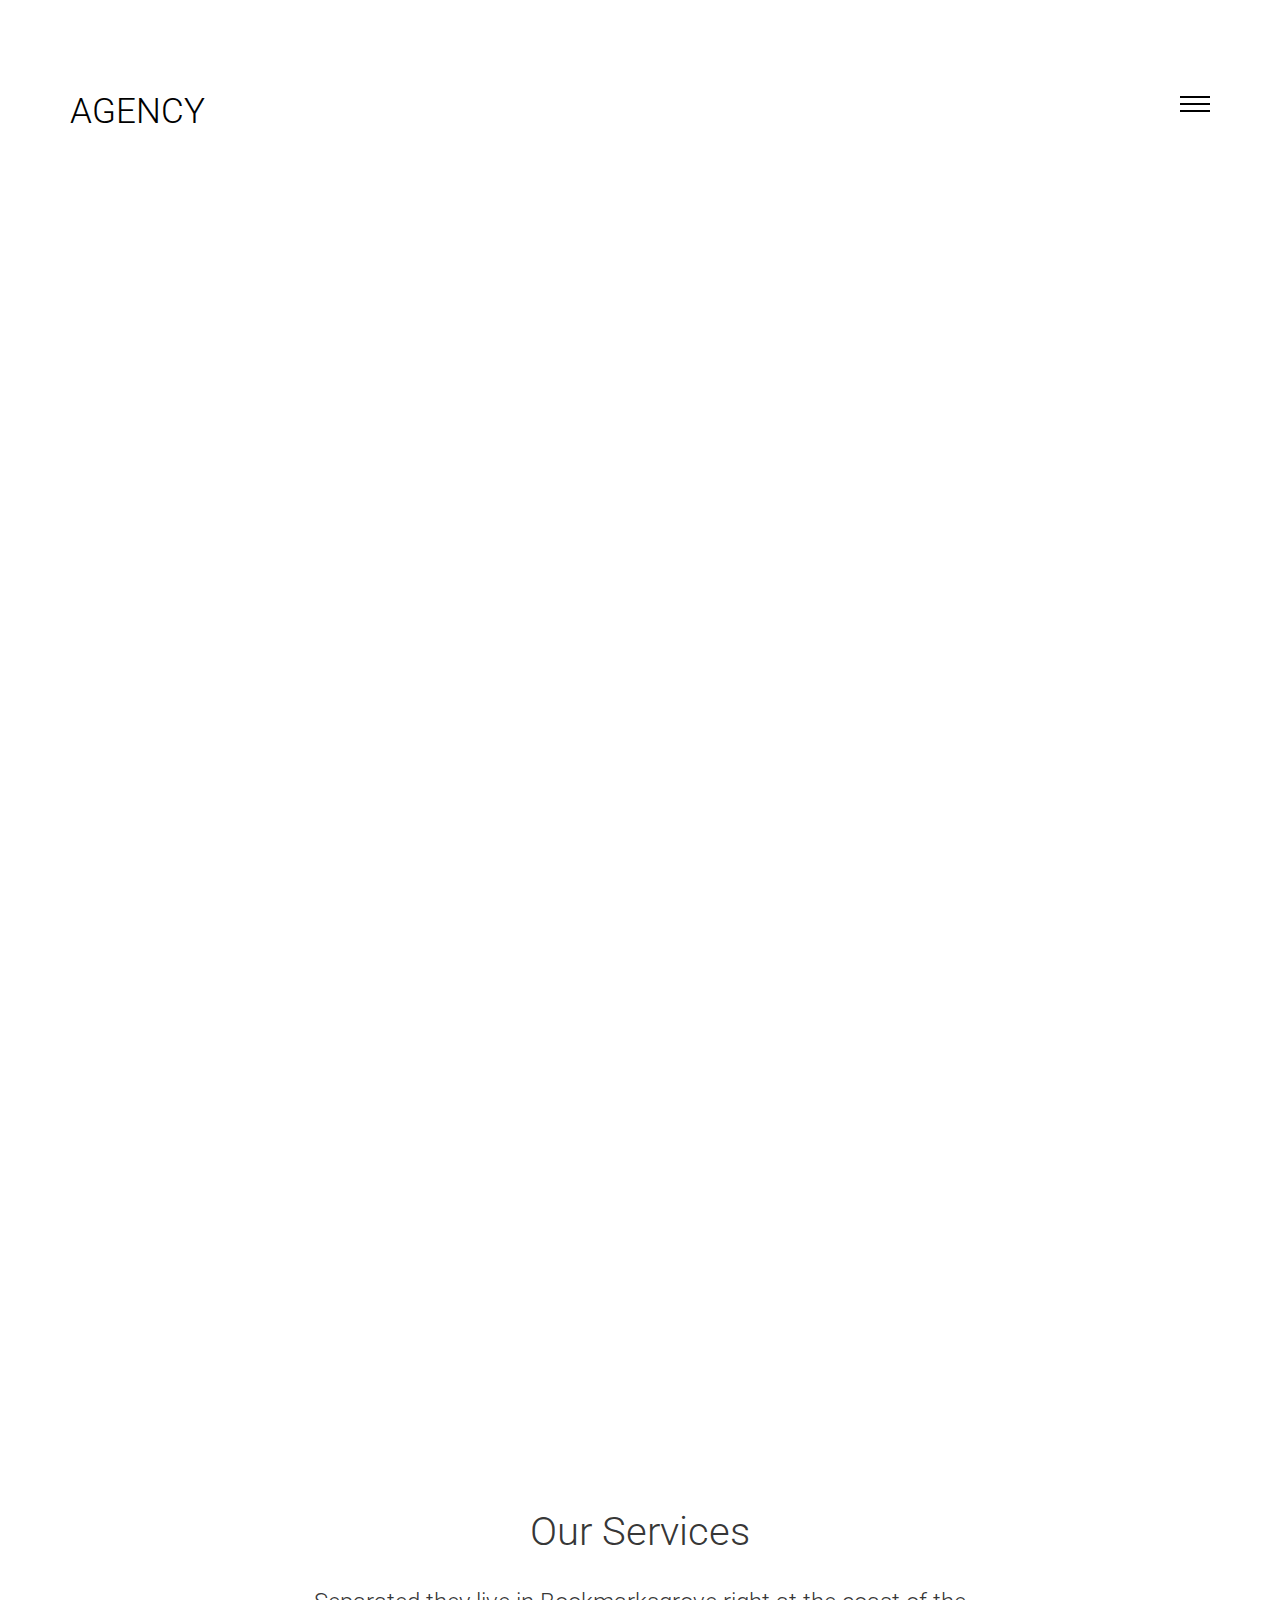
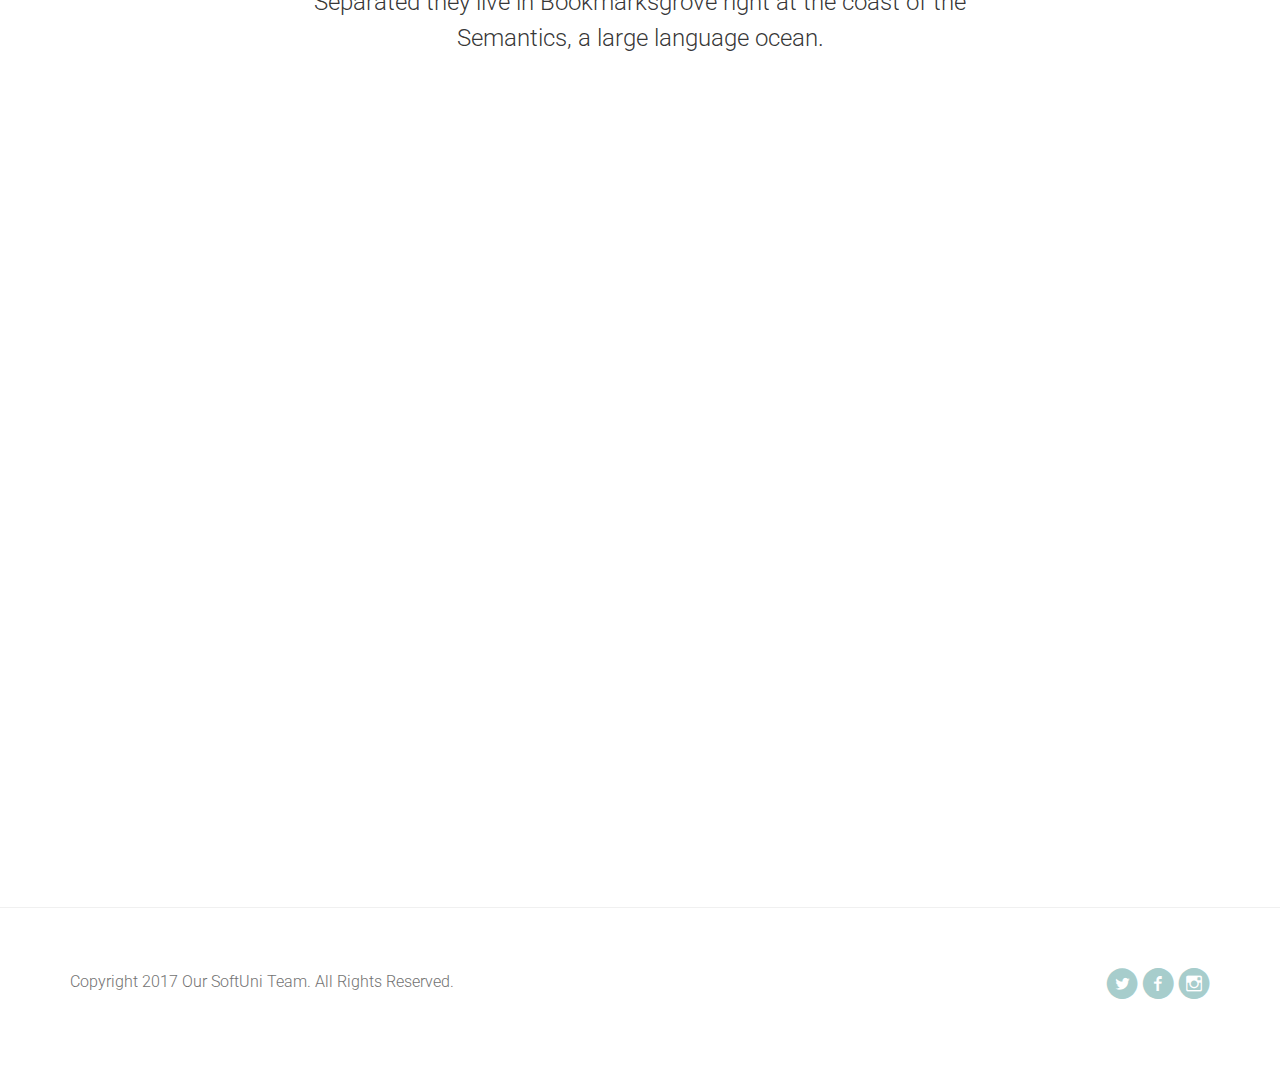
<file: index.html>
<!DOCTYPE html>
<!--[if lt IE 7]>      <html class="no-js lt-ie9 lt-ie8 lt-ie7"> <![endif]-->
<!--[if IE 7]>         <html class="no-js lt-ie9 lt-ie8"> <![endif]-->
<!--[if IE 8]>         <html class="no-js lt-ie9"> <![endif]-->
<!--[if gt IE 8]><!--> <html class="no-js"> <!--<![endif]-->
	<head>
	<meta charset="utf-8">
	<meta http-equiv="X-UA-Compatible" content="IE=edge">
	<title>Agency &mdash; 100% Free Fully Responsive HTML5 Template Our SoftUni Team</title>
	<meta name="viewport" content="width=device-width, initial-scale=1">
	<meta name="description" content="Free HTML5 Template by Our SoftUni Team" />
	<meta name="keywords" content="free html5, free template, free bootstrap, html5, css3, mobile first, responsive" />
	<meta name="author" content="Our SoftUni Team" />

  	<!-- Facebook and Twitter integration -->
	<meta property="og:title" content=""/>
	<meta property="og:image" content=""/>
	<meta property="og:url" content=""/>
	<meta property="og:site_name" content=""/>
	<meta property="og:description" content=""/>
	<meta name="twitter:title" content="" />
	<meta name="twitter:image" content="" />
	<meta name="twitter:url" content="" />
	<meta name="twitter:card" content="" />

	<!-- Place favicon.ico and apple-touch-icon.png in the root directory -->
	<link rel="shortcut icon" href="favicon.ico">

	<link href='https://fonts.googleapis.com/css?family=Roboto:400,100,300,700' rel='stylesheet' type='text/css'>
	
	<!-- Animate.css -->
	<link rel="stylesheet" href="css/animate.css">
	<!-- Icomoon Icon Fonts-->
	<link rel="stylesheet" href="css/icomoon.css">
	<!-- Bootstrap  -->
	<link rel="stylesheet" href="css/bootstrap.css">

	<link rel="stylesheet" href="css/style.css">


	<!-- Modernizr JS -->
	<script src="js/modernizr-2.6.2.min.js"></script>
	<!-- FOR IE9 below -->
	<!--[if lt IE 9]>
	<script src="js/respond.min.js"></script>
	<![endif]-->

	</head>
	<body>

	<nav id="fh5co-main-nav" role="navigation">
		<a href="#" class="js-fh5co-nav-toggle fh5co-nav-toggle active"><i></i></a>
		<div class="js-fullheight fh5co-table">
			<div class="fh5co-table-cell js-fullheight">
				<ul>
					<li><a href="index.html">Home</a></li>
					<li><a href="portfolio.html">Portfolio</a></li>
					<li><a href="services.html">Services</a></li>
					<li><a href="team.html">Team</a></li>
					<li><a href="contact.html">Contact</a></li>
					<li><a href="search.html">Search</a></li>
					<li><a href="login.html">Login</a></li>
					<li><a href="register.html">Register</a></li>
				</ul>
			</div>
		</div>
	</nav>
	
	<div id="fh5co-page">
		<header>
			<div class="container">
				<div class="fh5co-navbar-brand">
					<a class="fh5co-logo" href="index.html">Agency</a>
				</div>
				<a href="#" class="js-fh5co-nav-toggle fh5co-nav-toggle"><i></i></a>
			</div>
		</header>
		<div id="fh5co-intro-section">
			<div class="container">
				<div class="row">
					<div class="col-md-8 animate-box">
						<h2 class="intro-heading">We Create Cool Things For The Better Web.</h2>
						<p><span>Created with <i class="icon-heart3"></i> by the fine folks at <a href="http://softuni.bg">Our SoftUni Team</a></span></p>
					</div>
				</div>
			</div>
		</div>
		<div id="fh5co-portfolio-section">
			<div class="container">
				<ul id="filters" class="clearfix animate-box">
					<li><span class="filter active" data-filter=".all">All</span></li>
					<li><span class="filter" data-filter=".app">App</span></li>
					<li><span class="filter" data-filter=".card">Card</span></li>
					<li><span class="filter" data-filter=".icon">Icon</span></li>
					<li><span class="filter" data-filter=".logo">Logo</span></li>
					<li><span class="filter" data-filter=".web">Web</span></li>
				</ul>

				<div id="portfoliolist" class="animate-box">
					
					<div class="portfolio all logo" data-cat="logo">
						<div class="portfolio-wrapper">				
							<img src="images/portfolio_pic1.jpg" alt="" />
							<div class="label">
								<div class="label-text">
									<a class="text-title">Camera</a>
									<span class="text-category">Logo</span>
								</div>
								<div class="label-bg"></div>
							</div>
						</div>
					</div>				

					<div class="portfolio all card web" data-cat="card">
						<div class="portfolio-wrapper">			
							<img src="images/portfolio_pic2.jpg" alt="" />
							<div class="label">
								<div class="label-text">
									<a class="text-title">Card</a>
									<span class="text-category">Card</span>
								</div>
								<div class="label-bg"></div>
							</div>
						</div>
					</div>		
					
					<div class="portfolio all web" data-cat="web">
						<div class="portfolio-wrapper">						
							<img src="images/portfolio_pic3.jpg" alt="" />
							<div class="label">
								<div class="label-text">
									<a class="text-title">Sonor's Design</a>
									<span class="text-category">Web design</span>
								</div>
								<div class="label-bg"></div>
							</div>
						</div>
					</div>				
					
					<div class="portfolio all card" data-cat="card">
						<div class="portfolio-wrapper">			
							<img src="images/portfolio_pic4.jpg" alt="" />
							<div class="label">
								<div class="label-text">
									<a class="text-title">Typography Company</a>
									<span class="text-category">Business card</span>
								</div>
								<div class="label-bg"></div>
							</div>
						</div>
					</div>	
								
					<div class="portfolio all app" data-cat="app">
						<div class="portfolio-wrapper">
							<img src="images/portfolio_pic5.jpg" alt="" />
							<div class="label">
								<div class="label-text">
									<a class="text-title">Weatherette</a>
									<span class="text-category">App</span>
								</div>
								<div class="label-bg"></div>
							</div>
						</div>
					</div>			
					
					<div class="portfolio all card" data-cat="card">
						<div class="portfolio-wrapper">			
							<img src="images/portfolio_pic6.jpg" alt="" />
							<div class="label">
								<div class="label-text">
									<a class="text-title">BMF</a>
									<span class="text-category">Business card</span>
								</div>
								<div class="label-bg"></div>
							</div>
						</div>
					</div>	
					
					<div class="portfolio all card" data-cat="card">
						<div class="portfolio-wrapper">			
							<img src="images/portfolio_pic7.jpg" alt="" />
							<div class="label">
								<div class="label-text">
									<a class="text-title">Techlion</a>
									<span class="text-category">Business card</span>
								</div>
								<div class="label-bg"></div>
							</div>
						</div>
					</div>	
					
					<div class="portfolio all logo" data-cat="logo">
						<div class="portfolio-wrapper">			
							<img src="images/portfolio_pic8.jpg" alt="" />
							<div class="label">
								<div class="label-text">
									<a class="text-title">KittyPic</a>
									<span class="text-category">Logo</span>
								</div>
								<div class="label-bg"></div>
							</div>
						</div>
					</div>

					<div class="portfolio all icon" data-cat="icon">
						<div class="portfolio-wrapper">			
							<img src="images/portfolio_pic9.jpg" alt="" />
							<div class="label">
								<div class="label-text">
									<a class="text-title">Domino's Pizza</a>
									<span class="text-category">Icon</span>
								</div>
								<div class="label-bg"></div>
							</div>
						</div>
					</div>																											
				</div>
			</div>
		</div>
		<!-- END fh5co-portfolio-section -->
		<div id="fh5co-services-section">
			<div class="container">
				<div class="row">
					<div class="col-md-8 col-md-offset-2 text-center heading-section">
						<h2>Our Services</h2>
						<h3>Separated they live in Bookmarksgrove right at the coast of the Semantics, a large language ocean.</h3>
					</div>
				</div>
				<div class="row">
					<div class="col-md-4 animate-box">
						<div class="fh5co-services text-center">
							<i class="icon-heart"></i>
							<div class="holder-section">
								<h3>Crafted With Love</h3>
								<p>Far far away, behind the word mountains, far from the countries Vokalia and Consonantia, there live the blind texts. </p>
							</div>
						</div>
					</div>
					<div class="col-md-4 animate-box">
						<div class="fh5co-services text-center">
							<i class="icon-laptop"></i>
							<div class="holder-section">
								<h3>Web Developement</h3>
								<p>Far far away, behind the word mountains, far from the countries Vokalia and Consonantia, there live the blind texts. </p>
							</div>
						</div>
					</div>
					<div class="col-md-4 animate-box">
						<div class="fh5co-services text-center">
							<i class="icon-video"></i>
							<div class="holder-section">
								<h3>Video Editing</h3>
								<p>Far far away, behind the word mountains, far from the countries Vokalia and Consonantia, there live the blind texts. </p>
							</div>
						</div>
					</div>
					<div class="col-md-4 animate-box">
						<div class="fh5co-services text-center">
							<i class="icon-mobile"></i>
							<div class="holder-section">
								<h3>Mobile Optimization</h3>
								<p>Far far away, behind the word mountains, far from the countries Vokalia and Consonantia, there live the blind texts. </p>
							</div>
						</div>
					</div>
					<div class="col-md-4 animate-box">
						<div class="fh5co-services text-center">
							<i class="icon-gears"></i>
							<div class="holder-section">
								<h3>Search Engine Optimization</h3>
								<p>Far far away, behind the word mountains, far from the countries Vokalia and Consonantia, there live the blind texts. </p>
							</div>
						</div>
					</div>
					<div class="col-md-4 animate-box">
						<div class="fh5co-services text-center">
							<i class="icon-piechart"></i>
							<div class="holder-section">
								<h3>Web Marketing</h3>
								<p>Far far away, behind the word mountains, far from the countries Vokalia and Consonantia, there live the blind texts. </p>
							</div>
						</div>
					</div>
				</div>
			</div>
		</div>
		<!-- End: fh5co-services-section -->
		<footer>
			<div id="footer" class="fh5co-border-line">
				<div class="container">
					<div class="row">
						<div class="col-md-6">
							<p>Copyright 2017 Our SoftUni Team. All Rights Reserved.</p>
						</div>
						<div class="col-md-6 social-text-align">
							<p class="fh5co-social-icons">
								<a href="#"><i class="icon-twitter-with-circle"></i></a>
								<a href="#"><i class="icon-facebook-with-circle"></i></a>
								<a href="#"><i class="icon-instagram-with-circle"></i></a>
							</p>
						</div>
					</div>
				</div>
			</div>
		</footer>
	
	</div>

	<!-- jQuery -->
	<script src="js/jquery.min.js"></script>
	<!-- jQuery Easing -->
	<script src="js/jquery.easing.1.3.js"></script>
	<!-- Bootstrap -->
	<script src="js/bootstrap.min.js"></script>
	<!-- Waypoints -->
	<script src="js/jquery.waypoints.min.js"></script>
	<!-- Portfolio Filter Mixitup -->
	<script type="text/javascript" src="js/jquery.mixitup.min.js"></script>

	<!-- Main JS (Do not remove) -->
	<script src="js/main.js"></script>

	<script type="text/javascript">
	$(function () {
		
		var filterList = {
		
			init: function () {
			
				// MixItUp plugin
				// http://mixitup.io
				$('#portfoliolist').mixItUp({
  				selectors: {
    			  target: '.portfolio',
    			  filter: '.filter'	
    		  },
    		  load: {
      		  filter: '.all'  
      		}     
				});								
			
			}

		};
		
		// Run the show!
		filterList.init();

		
		
	});	
	</script>

	</body>
</html>
</file>
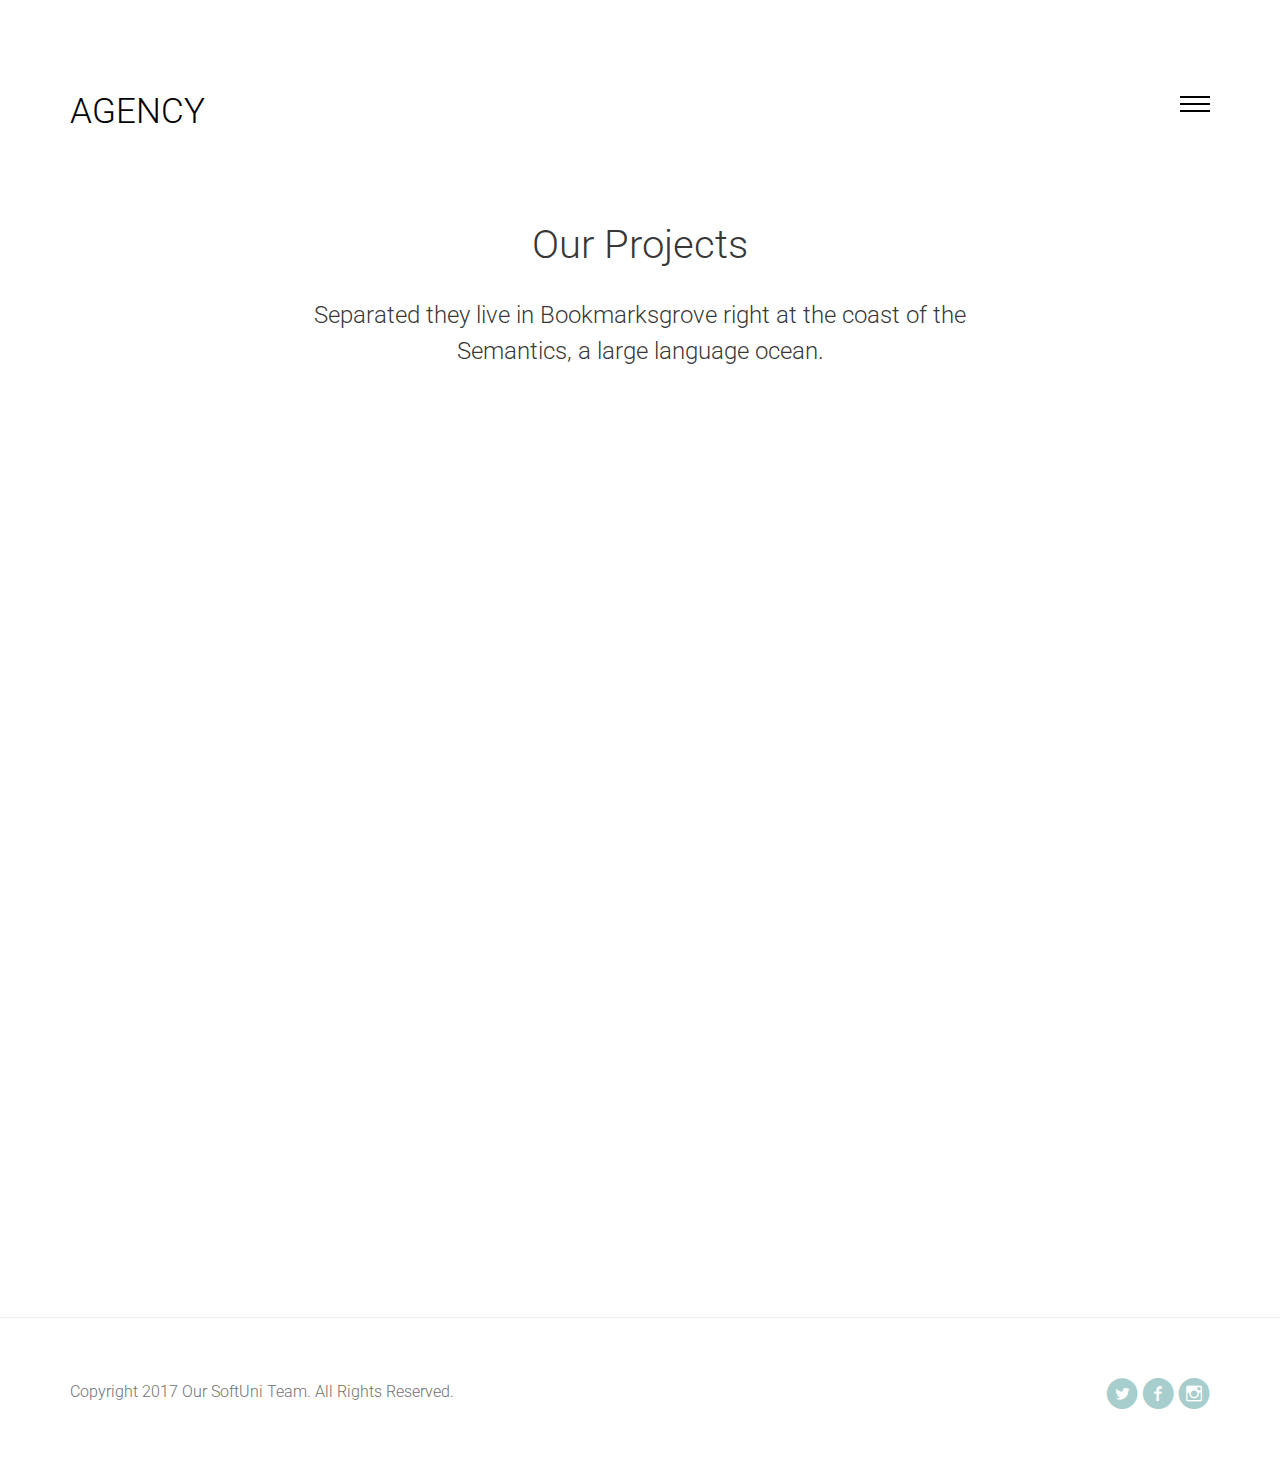
<file: portfolio.html>
<!DOCTYPE html>
<!--[if lt IE 7]>      <html class="no-js lt-ie9 lt-ie8 lt-ie7"> <![endif]-->
<!--[if IE 7]>         <html class="no-js lt-ie9 lt-ie8"> <![endif]-->
<!--[if IE 8]>         <html class="no-js lt-ie9"> <![endif]-->
<!--[if gt IE 8]><!--> <html class="no-js"> <!--<![endif]-->
	<head>
	<meta charset="utf-8">
	<meta http-equiv="X-UA-Compatible" content="IE=edge">
	<title>Agency &mdash; 100% Free Fully Responsive HTML5 Template Our SoftUni Team</title>
	<meta name="viewport" content="width=device-width, initial-scale=1">
	<meta name="description" content="Free HTML5 Template by Our SoftUni Team" />
	<meta name="keywords" content="free html5, free template, free bootstrap, html5, css3, mobile first, responsive" />
	<meta name="author" content="Our SoftUni Team" />

  	<!-- Facebook and Twitter integration -->
	<meta property="og:title" content=""/>
	<meta property="og:image" content=""/>
	<meta property="og:url" content=""/>
	<meta property="og:site_name" content=""/>
	<meta property="og:description" content=""/>
	<meta name="twitter:title" content="" />
	<meta name="twitter:image" content="" />
	<meta name="twitter:url" content="" />
	<meta name="twitter:card" content="" />

	<!-- Place favicon.ico and apple-touch-icon.png in the root directory -->
	<link rel="shortcut icon" href="favicon.ico">

	<link href='https://fonts.googleapis.com/css?family=Roboto:400,100,300,700' rel='stylesheet' type='text/css'>
	
	<!-- Animate.css -->
	<link rel="stylesheet" href="css/animate.css">
	<!-- Icomoon Icon Fonts-->
	<link rel="stylesheet" href="css/icomoon.css">
	<!-- Bootstrap  -->
	<link rel="stylesheet" href="css/bootstrap.css">
	
	<link rel="stylesheet" href="css/style.css">


	<!-- Modernizr JS -->
	<script src="js/modernizr-2.6.2.min.js"></script>
	<!-- FOR IE9 below -->
	<!--[if lt IE 9]>
	<script src="js/respond.min.js"></script>
	<![endif]-->

	</head>
	<body>
	<nav id="fh5co-main-nav" role="navigation">
		<a href="#" class="js-fh5co-nav-toggle fh5co-nav-toggle active"><i></i></a>
		<div class="js-fullheight fh5co-table">
			<div class="fh5co-table-cell js-fullheight">
				<ul>
					<li><a href="index.html">Home</a></li>
					<li><a href="portfolio.html">Portfolio</a></li>
					<li><a href="services.html">Services</a></li>
					<li><a href="team.html">Team</a></li>
					<li><a href="contact.html">Contact</a></li>
					<li><a href="search.html">Search</a></li>
					<li><a href="login.html">Login</a></li>
					<li><a href="register.html">Register</a></li>
				</ul>
			</div>
		</div>
	</nav>

	<div id="fh5co-page">
		<header>
			<div class="container">
				<div class="fh5co-navbar-brand">
					<a class="fh5co-logo" href="index.html">Agency</a>
				</div>
				<a href="#" class="js-fh5co-nav-toggle fh5co-nav-toggle"><i></i></a>
			</div>
		</header>
		<div id="fh5co-portfolio-section">
			<div class="container">
				<div class="row">
					<div class="col-md-8 col-md-offset-2 text-center heading-section">
						<h2>Our Projects</h2>
						<h3>Separated they live in Bookmarksgrove right at the coast of the Semantics, a large language ocean.</h3>
					</div>
				</div>

				<div id="portfoliolist">
					
					<div class="portfolio all logo animate-box" data-cat="logo">
						<div class="portfolio-wrapper">				
							<img src="images/portfolio_pic1.jpg" alt="" />
							<div class="label">
								<div class="label-text">
									<a class="text-title">Camera</a>
									<span class="text-category">Logo</span>
								</div>
								<div class="label-bg"></div>
							</div>
						</div>
					</div>				

					<div class="portfolio all card web animate-box" data-cat="card">
						<div class="portfolio-wrapper">			
							<img src="images/portfolio_pic2.jpg" alt="" />
							<div class="label">
								<div class="label-text">
									<a class="text-title">Card</a>
									<span class="text-category">Card</span>
								</div>
								<div class="label-bg"></div>
							</div>
						</div>
					</div>		
					
					<div class="portfolio all web animate-box" data-cat="web">
						<div class="portfolio-wrapper">						
							<img src="images/portfolio_pic3.jpg" alt="" />
							<div class="label">
								<div class="label-text">
									<a class="text-title">Sonor's Design</a>
									<span class="text-category">Web design</span>
								</div>
								<div class="label-bg"></div>
							</div>
						</div>
					</div>				
					
					<div class="portfolio all card animate-box" data-cat="card">
						<div class="portfolio-wrapper">			
							<img src="images/portfolio_pic4.jpg" alt="" />
							<div class="label">
								<div class="label-text">
									<a class="text-title">Typography Company</a>
									<span class="text-category">Business card</span>
								</div>
								<div class="label-bg"></div>
							</div>
						</div>
					</div>	
								
					<div class="portfolio all app animate-box" data-cat="app">
						<div class="portfolio-wrapper">
							<img src="images/portfolio_pic5.jpg" alt="" />
							<div class="label">
								<div class="label-text">
									<a class="text-title">Weatherette</a>
									<span class="text-category">App</span>
								</div>
								<div class="label-bg"></div>
							</div>
						</div>
					</div>			
					
					<div class="portfolio all card animate-box" data-cat="card">
						<div class="portfolio-wrapper">			
							<img src="images/portfolio_pic6.jpg" alt="" />
							<div class="label">
								<div class="label-text">
									<a class="text-title">BMF</a>
									<span class="text-category">Business card</span>
								</div>
								<div class="label-bg"></div>
							</div>
						</div>
					</div>	
					
					<div class="portfolio all card animate-box" data-cat="card">
						<div class="portfolio-wrapper">			
							<img src="images/portfolio_pic7.jpg" alt="" />
							<div class="label">
								<div class="label-text">
									<a class="text-title">Techlion</a>
									<span class="text-category">Business card</span>
								</div>
								<div class="label-bg"></div>
							</div>
						</div>
					</div>	
					
					<div class="portfolio all logo animate-box" data-cat="logo">
						<div class="portfolio-wrapper">			
							<img src="images/portfolio_pic8.jpg" alt="" />
							<div class="label">
								<div class="label-text">
									<a class="text-title">KittyPic</a>
									<span class="text-category">Logo</span>
								</div>
								<div class="label-bg"></div>
							</div>
						</div>
					</div>

					<div class="portfolio all icon animate-box" data-cat="icon">
						<div class="portfolio-wrapper">			
							<img src="images/portfolio_pic9.jpg" alt="" />
							<div class="label">
								<div class="label-text">
									<a class="text-title">Domino's Pizza</a>
									<span class="text-category">Icon</span>
								</div>
								<div class="label-bg"></div>
							</div>
						</div>
					</div>																											
				</div>
			</div>
		</div>
		<!-- END fh5co-portfolio-section -->
		<footer>
			<div id="footer" class="fh5co-border-line">
				<div class="container">
					<div class="row">
						<div class="col-md-6">
							<p>Copyright 2017 Our SoftUni Team. All Rights Reserved.</p>
						</div>
						<div class="col-md-6 social-text-align">
							<p class="fh5co-social-icons">
								<a href="#"><i class="icon-twitter-with-circle"></i></a>
								<a href="#"><i class="icon-facebook-with-circle"></i></a>
								<a href="#"><i class="icon-instagram-with-circle"></i></a>
							</p>
						</div>
					</div>
				</div>
			</div>
		</footer>
	</div>
	

	<!-- jQuery -->
	<script src="js/jquery.min.js"></script>
	<!-- jQuery Easing -->
	<script src="js/jquery.easing.1.3.js"></script>
	<!-- Bootstrap -->
	<script src="js/bootstrap.min.js"></script>
	<!-- Waypoints -->
	<script src="js/jquery.waypoints.min.js"></script>
	<!-- Portfolio Filter Mixitup -->
	<script type="text/javascript" src="js/jquery.mixitup.min.js"></script>

	<!-- Main JS (Do not remove) -->
	<script src="js/main.js"></script>

	<script type="text/javascript">
	$(function () {
		
		var filterList = {
		
			init: function () {
			
				// MixItUp plugin
				// http://mixitup.io
				$('#portfoliolist').mixItUp({
  				selectors: {
    			  target: '.portfolio',
    			  filter: '.filter'	
    		  },
    		  load: {
      		  filter: '.all'  
      		}     
				});								
			
			}

		};
		
		// Run the show!
		filterList.init();

		
		
	});	
	</script>

	</body>
</html>
</file>
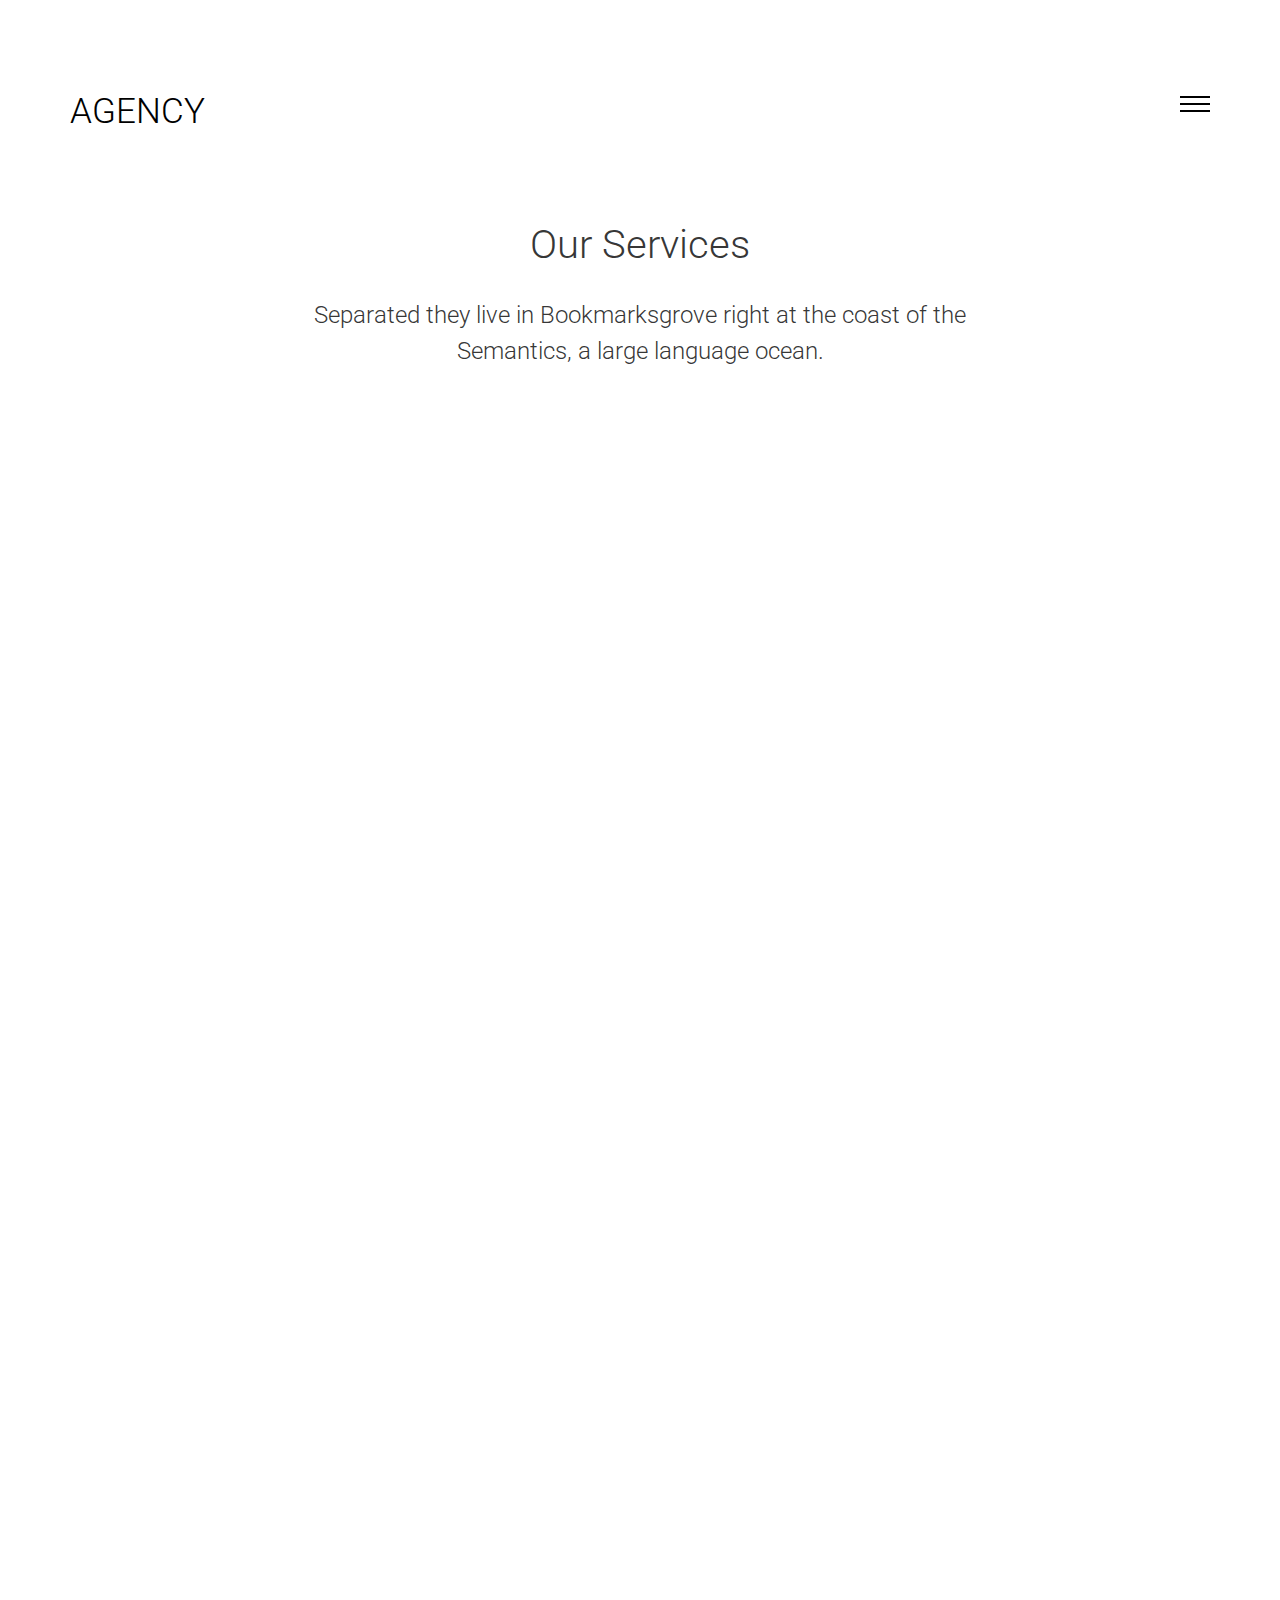
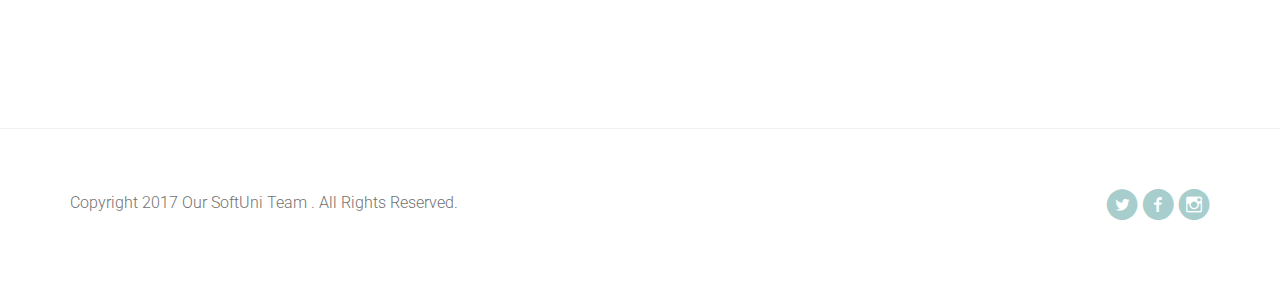
<file: services.html>
<!DOCTYPE html>
<!--[if lt IE 7]>      <html class="no-js lt-ie9 lt-ie8 lt-ie7"> <![endif]-->
<!--[if IE 7]>         <html class="no-js lt-ie9 lt-ie8"> <![endif]-->
<!--[if IE 8]>         <html class="no-js lt-ie9"> <![endif]-->
<!--[if gt IE 8]><!--> <html class="no-js"> <!--<![endif]-->
	<head>
	<meta charset="utf-8">
	<meta http-equiv="X-UA-Compatible" content="IE=edge">
	<title>Agency &mdash; 100% Free Fully Responsive HTML5 Template 2017 by Our SoftUni Team</title>
	<meta name="viewport" content="width=device-width, initial-scale=1">
	<meta name="description" content="Free HTML5 Template by Our SoftUni Team" />
	<meta name="keywords" content="free html5, free template, free bootstrap, html5, css3, mobile first, responsive" />
	<meta name="author" content="Our SoftUni Team" />

  	<!-- Facebook and Twitter integration -->
	<meta property="og:title" content=""/>
	<meta property="og:image" content=""/>
	<meta property="og:url" content=""/>
	<meta property="og:site_name" content=""/>
	<meta property="og:description" content=""/>
	<meta name="twitter:title" content="" />
	<meta name="twitter:image" content="" />
	<meta name="twitter:url" content="" />
	<meta name="twitter:card" content="" />

	<!-- Place favicon.ico and apple-touch-icon.png in the root directory -->
	<link rel="shortcut icon" href="favicon.ico">

	<link href='https://fonts.googleapis.com/css?family=Roboto:400,100,300,700' rel='stylesheet' type='text/css'>
	
	<!-- Animate.css -->
	<link rel="stylesheet" href="css/animate.css">
	<!-- Icomoon Icon Fonts-->
	<link rel="stylesheet" href="css/icomoon.css">
	<!-- Bootstrap  -->
	<link rel="stylesheet" href="css/bootstrap.css">

	<link rel="stylesheet" href="css/style.css">


	<!-- Modernizr JS -->
	<script src="js/modernizr-2.6.2.min.js"></script>
	<!-- FOR IE9 below -->
	<!--[if lt IE 9]>
	<script src="js/respond.min.js"></script>
	<![endif]-->

	</head>
	<body>
	<nav id="fh5co-main-nav" role="navigation">
		<a href="#" class="js-fh5co-nav-toggle fh5co-nav-toggle active"><i></i></a>
		<div class="js-fullheight fh5co-table">
			<div class="fh5co-table-cell js-fullheight">
				<ul>
					<li><a href="index.html">Home</a></li>
					<li><a href="portfolio.html">Portfolio</a></li>
					<li><a href="services.html">Services</a></li>
					<li><a href="team.html">Team</a></li>
					<li><a href="contact.html">Contact</a></li>
					<li><a href="search.html">Search</a></li>
					<li><a href="login.html">Login</a></li>
					<li><a href="register.html">Register</a></li>
				</ul>
			</div>
		</div>
	</nav>
	
	<div id="fh5co-page">
		<header>
			<div class="container">
				<div class="fh5co-navbar-brand">
					<a class="fh5co-logo" href="index.html">Agency</a>
				</div>
				<a href="#" class="js-fh5co-nav-toggle fh5co-nav-toggle"><i></i></a>
			</div>
		</header>
		<div id="fh5co-services-section">
			<div class="container">
				<div class="row">
					<div class="col-md-8 col-md-offset-2 text-center heading-section">
						<h2>Our Services</h2>
						<h3>Separated they live in Bookmarksgrove right at the coast of the Semantics, a large language ocean.</h3>
					</div>
				</div>
				<div class="row fh5co-services-single">
					<div class="col-md-6 animate-box">
						<div class="fh5co-services">
							<i class="icon-heart"></i>
							<div class="holder-section">
								<h3>Crafted With Love</h3>
								<p>Far far away, behind the word mountains, far from the countries Vokalia and Consonantia, there live the blind texts. Far far away, behind the word mountains, far from the countries Vokalia and Consonantia, there live the blind texts. </p>
								<ul>
									<li>Far far away</li>
									<li>Word mountains</li>
									<li>Vokalia and Consonantia</li>
								</ul>
							</div>
						</div>
					</div>
					<div class="col-md-6 animate-box">
						<div class="fh5co-services">
							<i class="icon-laptop"></i>
							<div class="holder-section">
								<h3>Web Developement</h3>
								<p>Far far away, behind the word mountains, far from the countries Vokalia and Consonantia, there live the blind texts. Far far away, behind the word mountains, far from the countries Vokalia and Consonantia, there live the blind texts. </p>
								<ol>
									<li>Far far away</li>
									<li>Word mountains</li>
									<li>Vokalia and Consonantia</li>
								</ol>
							</div>
						</div>
					</div>
					<div class="col-md-6 animate-box">
						<div class="fh5co-services">
							<i class="icon-video"></i>
							<div class="holder-section">
								<h3>Video Editing</h3>
								<p>Far far away, behind the word mountains, far from the countries Vokalia and Consonantia, there live the blind texts. Far far away, behind the word mountains, far from the countries Vokalia and Consonantia, there live the blind texts. </p>
							</div>
						</div>
					</div>
					<div class="col-md-6 animate-box">
						<div class="fh5co-services">
							<i class="icon-mobile"></i>
							<div class="holder-section">
								<h3>Mobile Optimization</h3>
								<p>Far far away, behind the word mountains, far from the countries Vokalia and Consonantia, there live the blind texts. Far far away, behind the word mountains, far from the countries Vokalia and Consonantia, there live the blind texts. </p>
							</div>
						</div>
					</div>
					<div class="col-md-6 animate-box">
						<div class="fh5co-services">
							<i class="icon-gears"></i>
							<div class="holder-section">
								<h3>Search Engine Optimization</h3>
								<p>Far far away, behind the word mountains, far from the countries Vokalia and Consonantia, there live the blind texts. Far far away, behind the word mountains, far from the countries Vokalia and Consonantia, there live the blind texts. </p>
							</div>
						</div>
					</div>
					<div class="col-md-6 animate-box">
						<div class="fh5co-services">
							<i class="icon-piechart"></i>
							<div class="holder-section">
								<h3>Web Marketing</h3>
								<p>Far far away, behind the word mountains, far from the countries Vokalia and Consonantia, there live the blind texts. Far far away, behind the word mountains, far from the countries Vokalia and Consonantia, there live the blind texts. </p>
							</div>
						</div>
					</div>
				</div>
			</div>
		</div>
		<!-- End: fh5co-services-section -->
		<footer>
			<div id="footer" class="fh5co-border-line">
				<div class="container">
					<div class="row">
						<div class="col-md-6">
							<p>Copyright 2017 Our SoftUni Team . All Rights Reserved.</p>
						</div>
						<div class="col-md-6 social-text-align">
							<p class="fh5co-social-icons">
								<a href="#"><i class="icon-twitter-with-circle"></i></a>
								<a href="#"><i class="icon-facebook-with-circle"></i></a>
								<a href="#"><i class="icon-instagram-with-circle"></i></a>
							</p>
						</div>
					</div>
				</div>
			</div>
		</footer>
	</div>
	

	<!-- jQuery -->
	<script src="js/jquery.min.js"></script>
	<!-- jQuery Easing -->
	<script src="js/jquery.easing.1.3.js"></script>
	<!-- Bootstrap -->
	<script src="js/bootstrap.min.js"></script>
	<!-- Waypoints -->
	<script src="js/jquery.waypoints.min.js"></script>

	<!-- Main JS (Do not remove) -->
	<script src="js/main.js"></script>

	</body>
</html>
</file>
<file: css/icomoon.css>
@font-face {
    font-family: 'icomoon';
    src:    url('fonts/icomoon.eot?1oniuf');
    src:    url('fonts/icomoon.eot?1oniuf#iefix') format('embedded-opentype'),
        url('fonts/icomoon.ttf?1oniuf') format('truetype'),
        url('fonts/icomoon.woff?1oniuf') format('woff'),
        url('fonts/icomoon.svg?1oniuf#icomoon') format('svg');
    font-weight: normal;
    font-style: normal;
}

[class^="icon-"], [class*=" icon-"] {
    /* use !important to prevent issues with browser extensions that change fonts */
    font-family: 'icomoon' !important;
    speak: none;
    font-style: normal;
    font-weight: normal;
    font-variant: normal;
    text-transform: none;
    line-height: 1;

    /* Better Font Rendering =========== */
    -webkit-font-smoothing: antialiased;
    -moz-osx-font-smoothing: grayscale;
}

.icon-mobile:before {
    content: "\e000";
}
.icon-laptop:before {
    content: "\e001";
}
.icon-desktop:before {
    content: "\e002";
}
.icon-tablet:before {
    content: "\e003";
}
.icon-phone:before {
    content: "\e004";
}
.icon-document:before {
    content: "\e005";
}
.icon-documents:before {
    content: "\e006";
}
.icon-search:before {
    content: "\e007";
}
.icon-clipboard:before {
    content: "\e008";
}
.icon-newspaper:before {
    content: "\e009";
}
.icon-notebook:before {
    content: "\e00a";
}
.icon-book-open:before {
    content: "\e00b";
}
.icon-browser:before {
    content: "\e00c";
}
.icon-calendar:before {
    content: "\e00d";
}
.icon-presentation:before {
    content: "\e00e";
}
.icon-picture:before {
    content: "\e00f";
}
.icon-pictures:before {
    content: "\e010";
}
.icon-video:before {
    content: "\e011";
}
.icon-camera:before {
    content: "\e012";
}
.icon-printer:before {
    content: "\e013";
}
.icon-toolbox:before {
    content: "\e014";
}
.icon-briefcase:before {
    content: "\e015";
}
.icon-wallet:before {
    content: "\e016";
}
.icon-gift:before {
    content: "\e017";
}
.icon-bargraph:before {
    content: "\e018";
}
.icon-grid:before {
    content: "\e019";
}
.icon-expand:before {
    content: "\e01a";
}
.icon-focus:before {
    content: "\e01b";
}
.icon-edit:before {
    content: "\e01c";
}
.icon-adjustments:before {
    content: "\e01d";
}
.icon-ribbon:before {
    content: "\e01e";
}
.icon-hourglass:before {
    content: "\e01f";
}
.icon-lock:before {
    content: "\e020";
}
.icon-megaphone:before {
    content: "\e021";
}
.icon-shield:before {
    content: "\e022";
}
.icon-trophy:before {
    content: "\e023";
}
.icon-flag:before {
    content: "\e024";
}
.icon-map:before {
    content: "\e025";
}
.icon-puzzle:before {
    content: "\e026";
}
.icon-basket:before {
    content: "\e027";
}
.icon-envelope:before {
    content: "\e028";
}
.icon-streetsign:before {
    content: "\e029";
}
.icon-telescope:before {
    content: "\e02a";
}
.icon-gears:before {
    content: "\e02b";
}
.icon-key:before {
    content: "\e02c";
}
.icon-paperclip:before {
    content: "\e02d";
}
.icon-attachment:before {
    content: "\e02e";
}
.icon-pricetags:before {
    content: "\e02f";
}
.icon-lightbulb:before {
    content: "\e030";
}
.icon-layers:before {
    content: "\e031";
}
.icon-pencil:before {
    content: "\e032";
}
.icon-tools:before {
    content: "\e033";
}
.icon-tools-2:before {
    content: "\e034";
}
.icon-scissors:before {
    content: "\e035";
}
.icon-paintbrush:before {
    content: "\e036";
}
.icon-magnifying-glass:before {
    content: "\e037";
}
.icon-circle-compass:before {
    content: "\e038";
}
.icon-linegraph:before {
    content: "\e039";
}
.icon-mic:before {
    content: "\e03a";
}
.icon-strategy:before {
    content: "\e03b";
}
.icon-beaker:before {
    content: "\e03c";
}
.icon-caution:before {
    content: "\e03d";
}
.icon-recycle:before {
    content: "\e03e";
}
.icon-anchor:before {
    content: "\e03f";
}
.icon-profile-male:before {
    content: "\e040";
}
.icon-profile-female:before {
    content: "\e041";
}
.icon-bike:before {
    content: "\e042";
}
.icon-wine:before {
    content: "\e043";
}
.icon-hotairballoon:before {
    content: "\e044";
}
.icon-globe:before {
    content: "\e045";
}
.icon-genius:before {
    content: "\e046";
}
.icon-map-pin:before {
    content: "\e047";
}
.icon-dial:before {
    content: "\e048";
}
.icon-chat:before {
    content: "\e049";
}
.icon-heart:before {
    content: "\e04a";
}
.icon-cloud:before {
    content: "\e04b";
}
.icon-upload:before {
    content: "\e04c";
}
.icon-download:before {
    content: "\e04d";
}
.icon-target:before {
    content: "\e04e";
}
.icon-hazardous:before {
    content: "\e04f";
}
.icon-piechart:before {
    content: "\e050";
}
.icon-speedometer:before {
    content: "\e051";
}
.icon-global:before {
    content: "\e052";
}
.icon-compass:before {
    content: "\e053";
}
.icon-lifesaver:before {
    content: "\e054";
}
.icon-clock:before {
    content: "\e055";
}
.icon-aperture:before {
    content: "\e056";
}
.icon-quote:before {
    content: "\e057";
}
.icon-scope:before {
    content: "\e058";
}
.icon-alarmclock:before {
    content: "\e059";
}
.icon-refresh:before {
    content: "\e05a";
}
.icon-happy:before {
    content: "\e05b";
}
.icon-sad:before {
    content: "\e05c";
}
.icon-facebook:before {
    content: "\e05d";
}
.icon-twitter:before {
    content: "\e05e";
}
.icon-googleplus:before {
    content: "\e05f";
}
.icon-rss:before {
    content: "\e060";
}
.icon-tumblr:before {
    content: "\e061";
}
.icon-linkedin:before {
    content: "\e062";
}
.icon-dribbble:before {
    content: "\e063";
}
.icon-box2:before {
    content: "\ea82";
}
.icon-write:before {
    content: "\ea83";
}
.icon-clock2:before {
    content: "\ea84";
}
.icon-reply2:before {
    content: "\ea85";
}
.icon-reply-all2:before {
    content: "\ea86";
}
.icon-forward2:before {
    content: "\ea87";
}
.icon-flag2:before {
    content: "\ea88";
}
.icon-search2:before {
    content: "\ea89";
}
.icon-trash2:before {
    content: "\ea8a";
}
.icon-envelope2:before {
    content: "\ea8b";
}
.icon-bubble:before {
    content: "\ea8c";
}
.icon-bubbles:before {
    content: "\ea8d";
}
.icon-user2:before {
    content: "\ea8e";
}
.icon-users2:before {
    content: "\ea8f";
}
.icon-cloud2:before {
    content: "\ea90";
}
.icon-download2:before {
    content: "\ea91";
}
.icon-upload2:before {
    content: "\ea92";
}
.icon-rain:before {
    content: "\ea93";
}
.icon-sun:before {
    content: "\ea94";
}
.icon-moon2:before {
    content: "\ea95";
}
.icon-bell2:before {
    content: "\ea96";
}
.icon-folder2:before {
    content: "\ea97";
}
.icon-pin2:before {
    content: "\ea98";
}
.icon-sound2:before {
    content: "\ea99";
}
.icon-microphone:before {
    content: "\ea9a";
}
.icon-camera2:before {
    content: "\ea9b";
}
.icon-image2:before {
    content: "\ea9c";
}
.icon-cog2:before {
    content: "\ea9d";
}
.icon-calendar2:before {
    content: "\ea9e";
}
.icon-book2:before {
    content: "\ea9f";
}
.icon-map-marker:before {
    content: "\eaa0";
}
.icon-store:before {
    content: "\eaa1";
}
.icon-support:before {
    content: "\eaa2";
}
.icon-tag2:before {
    content: "\eaa3";
}
.icon-heart2:before {
    content: "\eaa4";
}
.icon-video-camera:before {
    content: "\eaa5";
}
.icon-trophy2:before {
    content: "\eaa6";
}
.icon-cart:before {
    content: "\eaa7";
}
.icon-eye2:before {
    content: "\eaa8";
}
.icon-cancel:before {
    content: "\eaa9";
}
.icon-chart:before {
    content: "\eaaa";
}
.icon-target2:before {
    content: "\eaab";
}
.icon-printer2:before {
    content: "\eaac";
}
.icon-location2:before {
    content: "\eaad";
}
.icon-bookmark2:before {
    content: "\eaae";
}
.icon-monitor:before {
    content: "\eaaf";
}
.icon-cross2:before {
    content: "\eab0";
}
.icon-plus2:before {
    content: "\eab1";
}
.icon-left:before {
    content: "\eab2";
}
.icon-up:before {
    content: "\eab3";
}
.icon-browser2:before {
    content: "\eab4";
}
.icon-windows:before {
    content: "\eab5";
}
.icon-switch2:before {
    content: "\eab6";
}
.icon-dashboard:before {
    content: "\eab7";
}
.icon-play:before {
    content: "\eab8";
}
.icon-fast-forward:before {
    content: "\eab9";
}
.icon-next:before {
    content: "\eaba";
}
.icon-refresh2:before {
    content: "\eabb";
}
.icon-film:before {
    content: "\eabc";
}
.icon-home2:before {
    content: "\eabd";
}
.icon-add-to-list:before {
    content: "\e901";
}
.icon-classic-computer:before {
    content: "\e902";
}
.icon-controller-fast-backward:before {
    content: "\e903";
}
.icon-creative-commons-attribution:before {
    content: "\e904";
}
.icon-creative-commons-noderivs:before {
    content: "\e905";
}
.icon-creative-commons-noncommercial-eu:before {
    content: "\e906";
}
.icon-creative-commons-noncommercial-us:before {
    content: "\e907";
}
.icon-creative-commons-public-domain:before {
    content: "\e908";
}
.icon-creative-commons-remix:before {
    content: "\e909";
}
.icon-creative-commons-share:before {
    content: "\e90a";
}
.icon-creative-commons-sharealike:before {
    content: "\e90b";
}
.icon-creative-commons:before {
    content: "\e90c";
}
.icon-document-landscape:before {
    content: "\e90d";
}
.icon-remove-user:before {
    content: "\e90e";
}
.icon-warning:before {
    content: "\e90f";
}
.icon-arrow-bold-down:before {
    content: "\e910";
}
.icon-arrow-bold-left:before {
    content: "\e911";
}
.icon-arrow-bold-right:before {
    content: "\e912";
}
.icon-arrow-bold-up:before {
    content: "\e913";
}
.icon-arrow-down:before {
    content: "\e914";
}
.icon-arrow-left:before {
    content: "\e915";
}
.icon-arrow-long-down:before {
    content: "\e916";
}
.icon-arrow-long-left:before {
    content: "\e917";
}
.icon-arrow-long-right:before {
    content: "\e918";
}
.icon-arrow-long-up:before {
    content: "\e919";
}
.icon-arrow-right:before {
    content: "\e91a";
}
.icon-arrow-up:before {
    content: "\e91b";
}
.icon-arrow-with-circle-down:before {
    content: "\e91c";
}
.icon-arrow-with-circle-left:before {
    content: "\e91d";
}
.icon-arrow-with-circle-right:before {
    content: "\e91e";
}
.icon-arrow-with-circle-up:before {
    content: "\e91f";
}
.icon-bookmark:before {
    content: "\e920";
}
.icon-bookmarks:before {
    content: "\e921";
}
.icon-chevron-down:before {
    content: "\e922";
}
.icon-chevron-left:before {
    content: "\e923";
}
.icon-chevron-right:before {
    content: "\e924";
}
.icon-chevron-small-down:before {
    content: "\e925";
}
.icon-chevron-small-left:before {
    content: "\e926";
}
.icon-chevron-small-right:before {
    content: "\e927";
}
.icon-chevron-small-up:before {
    content: "\e928";
}
.icon-chevron-thin-down:before {
    content: "\e929";
}
.icon-chevron-thin-left:before {
    content: "\e92a";
}
.icon-chevron-thin-right:before {
    content: "\e92b";
}
.icon-chevron-thin-up:before {
    content: "\e92c";
}
.icon-chevron-up:before {
    content: "\e92d";
}
.icon-chevron-with-circle-down:before {
    content: "\e92e";
}
.icon-chevron-with-circle-left:before {
    content: "\e92f";
}
.icon-chevron-with-circle-right:before {
    content: "\e930";
}
.icon-chevron-with-circle-up:before {
    content: "\e931";
}
.icon-cloud3:before {
    content: "\e932";
}
.icon-controller-fast-forward:before {
    content: "\e933";
}
.icon-controller-jump-to-start:before {
    content: "\e934";
}
.icon-controller-next:before {
    content: "\e935";
}
.icon-controller-paus:before {
    content: "\e936";
}
.icon-controller-play:before {
    content: "\e937";
}
.icon-controller-record:before {
    content: "\e938";
}
.icon-controller-stop:before {
    content: "\e939";
}
.icon-controller-volume:before {
    content: "\e93a";
}
.icon-dot-single:before {
    content: "\e93b";
}
.icon-dots-three-horizontal:before {
    content: "\e93c";
}
.icon-dots-three-vertical:before {
    content: "\e93d";
}
.icon-dots-two-horizontal:before {
    content: "\e93e";
}
.icon-dots-two-vertical:before {
    content: "\e93f";
}
.icon-download3:before {
    content: "\e940";
}
.icon-emoji-flirt:before {
    content: "\e941";
}
.icon-flow-branch:before {
    content: "\e942";
}
.icon-flow-cascade:before {
    content: "\e943";
}
.icon-flow-line:before {
    content: "\e944";
}
.icon-flow-parallel:before {
    content: "\e945";
}
.icon-flow-tree:before {
    content: "\e946";
}
.icon-install:before {
    content: "\e947";
}
.icon-layers2:before {
    content: "\e948";
}
.icon-open-book:before {
    content: "\e949";
}
.icon-resize-100:before {
    content: "\e94a";
}
.icon-resize-full-screen:before {
    content: "\e94b";
}
.icon-save:before {
    content: "\e94c";
}
.icon-select-arrows:before {
    content: "\e94d";
}
.icon-sound-mute:before {
    content: "\e94e";
}
.icon-sound:before {
    content: "\e94f";
}
.icon-trash:before {
    content: "\e950";
}
.icon-triangle-down:before {
    content: "\e951";
}
.icon-triangle-left:before {
    content: "\e952";
}
.icon-triangle-right:before {
    content: "\e953";
}
.icon-triangle-up:before {
    content: "\e954";
}
.icon-uninstall:before {
    content: "\e955";
}
.icon-upload-to-cloud:before {
    content: "\e956";
}
.icon-upload3:before {
    content: "\e957";
}
.icon-add-user:before {
    content: "\e958";
}
.icon-address:before {
    content: "\e959";
}
.icon-adjust:before {
    content: "\e95a";
}
.icon-air:before {
    content: "\e95b";
}
.icon-aircraft-landing:before {
    content: "\e95c";
}
.icon-aircraft-take-off:before {
    content: "\e95d";
}
.icon-aircraft:before {
    content: "\e95e";
}
.icon-align-bottom:before {
    content: "\e95f";
}
.icon-align-horizontal-middle:before {
    content: "\e960";
}
.icon-align-left:before {
    content: "\e961";
}
.icon-align-right:before {
    content: "\e962";
}
.icon-align-top:before {
    content: "\e963";
}
.icon-align-vertical-middle:before {
    content: "\e964";
}
.icon-archive:before {
    content: "\e965";
}
.icon-area-graph:before {
    content: "\e966";
}
.icon-attachment2:before {
    content: "\e967";
}
.icon-awareness-ribbon:before {
    content: "\e968";
}
.icon-back-in-time:before {
    content: "\e969";
}
.icon-back:before {
    content: "\e96a";
}
.icon-bar-graph:before {
    content: "\e96b";
}
.icon-battery:before {
    content: "\e96c";
}
.icon-beamed-note:before {
    content: "\e96d";
}
.icon-bell:before {
    content: "\e96e";
}
.icon-blackboard:before {
    content: "\e96f";
}
.icon-block:before {
    content: "\e970";
}
.icon-book:before {
    content: "\e971";
}
.icon-bowl:before {
    content: "\e972";
}
.icon-box:before {
    content: "\e973";
}
.icon-briefcase2:before {
    content: "\e974";
}
.icon-browser3:before {
    content: "\e975";
}
.icon-brush:before {
    content: "\e976";
}
.icon-bucket:before {
    content: "\e977";
}
.icon-cake:before {
    content: "\e978";
}
.icon-calculator:before {
    content: "\e979";
}
.icon-calendar3:before {
    content: "\e97a";
}
.icon-camera3:before {
    content: "\e97b";
}
.icon-ccw:before {
    content: "\e97c";
}
.icon-chat2:before {
    content: "\e97d";
}
.icon-check:before {
    content: "\e97e";
}
.icon-circle-with-cross:before {
    content: "\e97f";
}
.icon-circle-with-minus:before {
    content: "\e980";
}
.icon-circle-with-plus:before {
    content: "\e981";
}
.icon-circle:before {
    content: "\e982";
}
.icon-circular-graph:before {
    content: "\e983";
}
.icon-clapperboard:before {
    content: "\e984";
}
.icon-clipboard2:before {
    content: "\e985";
}
.icon-clock3:before {
    content: "\e986";
}
.icon-code:before {
    content: "\e987";
}
.icon-cog:before {
    content: "\e988";
}
.icon-colours:before {
    content: "\e989";
}
.icon-compass2:before {
    content: "\e98a";
}
.icon-copy:before {
    content: "\e98b";
}
.icon-credit-card:before {
    content: "\e98c";
}
.icon-credit:before {
    content: "\e98d";
}
.icon-cross:before {
    content: "\e98e";
}
.icon-cup:before {
    content: "\e98f";
}
.icon-cw:before {
    content: "\e990";
}
.icon-cycle:before {
    content: "\e991";
}
.icon-database:before {
    content: "\e992";
}
.icon-dial-pad:before {
    content: "\e993";
}
.icon-direction:before {
    content: "\e994";
}
.icon-document2:before {
    content: "\e995";
}
.icon-documents2:before {
    content: "\e996";
}
.icon-drink:before {
    content: "\e997";
}
.icon-drive:before {
    content: "\e998";
}
.icon-drop:before {
    content: "\e999";
}
.icon-edit2:before {
    content: "\e99a";
}
.icon-email:before {
    content: "\e99b";
}
.icon-emoji-happy:before {
    content: "\e99c";
}
.icon-emoji-neutral:before {
    content: "\e99d";
}
.icon-emoji-sad:before {
    content: "\e99e";
}
.icon-erase:before {
    content: "\e99f";
}
.icon-eraser:before {
    content: "\e9a0";
}
.icon-export:before {
    content: "\e9a1";
}
.icon-eye:before {
    content: "\e9a2";
}
.icon-feather:before {
    content: "\e9a3";
}
.icon-flag3:before {
    content: "\e9a4";
}
.icon-flash:before {
    content: "\e9a5";
}
.icon-flashlight:before {
    content: "\e9a6";
}
.icon-flat-brush:before {
    content: "\e9a7";
}
.icon-folder-images:before {
    content: "\e9a8";
}
.icon-folder-music:before {
    content: "\e9a9";
}
.icon-folder-video:before {
    content: "\e9aa";
}
.icon-folder:before {
    content: "\e9ab";
}
.icon-forward:before {
    content: "\e9ac";
}
.icon-funnel:before {
    content: "\e9ad";
}
.icon-game-controller:before {
    content: "\e9ae";
}
.icon-gauge:before {
    content: "\e9af";
}
.icon-globe2:before {
    content: "\e9b0";
}
.icon-graduation-cap:before {
    content: "\e9b1";
}
.icon-grid2:before {
    content: "\e9b2";
}
.icon-hair-cross:before {
    content: "\e9b3";
}
.icon-hand:before {
    content: "\e9b4";
}
.icon-heart-outlined:before {
    content: "\e9b5";
}
.icon-heart3:before {
    content: "\e9b6";
}
.icon-help-with-circle:before {
    content: "\e9b7";
}
.icon-help:before {
    content: "\e9b8";
}
.icon-home:before {
    content: "\e9b9";
}
.icon-hour-glass:before {
    content: "\e9ba";
}
.icon-image-inverted:before {
    content: "\e9bb";
}
.icon-image:before {
    content: "\e9bc";
}
.icon-images:before {
    content: "\e9bd";
}
.icon-inbox:before {
    content: "\e9be";
}
.icon-infinity:before {
    content: "\e9bf";
}
.icon-info-with-circle:before {
    content: "\e9c0";
}
.icon-info:before {
    content: "\e9c1";
}
.icon-key2:before {
    content: "\e9c2";
}
.icon-keyboard:before {
    content: "\e9c3";
}
.icon-lab-flask:before {
    content: "\e9c4";
}
.icon-landline:before {
    content: "\e9c5";
}
.icon-language:before {
    content: "\e9c6";
}
.icon-laptop2:before {
    content: "\e9c7";
}
.icon-leaf:before {
    content: "\e9c8";
}
.icon-level-down:before {
    content: "\e9c9";
}
.icon-level-up:before {
    content: "\e9ca";
}
.icon-lifebuoy:before {
    content: "\e9cb";
}
.icon-light-bulb:before {
    content: "\e9cc";
}
.icon-light-down:before {
    content: "\e9cd";
}
.icon-light-up:before {
    content: "\e9ce";
}
.icon-line-graph:before {
    content: "\e9cf";
}
.icon-link:before {
    content: "\e9d0";
}
.icon-list:before {
    content: "\e9d1";
}
.icon-location-pin:before {
    content: "\e9d2";
}
.icon-location:before {
    content: "\e9d3";
}
.icon-lock-open:before {
    content: "\e9d4";
}
.icon-lock2:before {
    content: "\e9d5";
}
.icon-log-out:before {
    content: "\e9d6";
}
.icon-login:before {
    content: "\e9d7";
}
.icon-loop:before {
    content: "\e9d8";
}
.icon-magnet:before {
    content: "\e9d9";
}
.icon-magnifying-glass2:before {
    content: "\e9da";
}
.icon-mail:before {
    content: "\e9db";
}
.icon-man:before {
    content: "\e9dc";
}
.icon-map2:before {
    content: "\e9dd";
}
.icon-mask:before {
    content: "\e9de";
}
.icon-medal:before {
    content: "\e9df";
}
.icon-megaphone2:before {
    content: "\e9e0";
}
.icon-menu:before {
    content: "\e9e1";
}
.icon-message:before {
    content: "\e9e2";
}
.icon-mic2:before {
    content: "\e9e3";
}
.icon-minus:before {
    content: "\e9e4";
}
.icon-mobile2:before {
    content: "\e9e5";
}
.icon-modern-mic:before {
    content: "\e9e6";
}
.icon-moon:before {
    content: "\e9e7";
}
.icon-mouse:before {
    content: "\e9e8";
}
.icon-music:before {
    content: "\e9e9";
}
.icon-network:before {
    content: "\e9ea";
}
.icon-new-message:before {
    content: "\e9eb";
}
.icon-new:before {
    content: "\e9ec";
}
.icon-news:before {
    content: "\e9ed";
}
.icon-note:before {
    content: "\e9ee";
}
.icon-notification:before {
    content: "\e9ef";
}
.icon-old-mobile:before {
    content: "\e9f0";
}
.icon-old-phone:before {
    content: "\e9f1";
}
.icon-palette:before {
    content: "\e9f2";
}
.icon-paper-plane:before {
    content: "\e9f3";
}
.icon-pencil2:before {
    content: "\e9f4";
}
.icon-phone2:before {
    content: "\e9f5";
}
.icon-pie-chart:before {
    content: "\e9f6";
}
.icon-pin:before {
    content: "\e9f7";
}
.icon-plus:before {
    content: "\e9f8";
}
.icon-popup:before {
    content: "\e9f9";
}
.icon-power-plug:before {
    content: "\e9fa";
}
.icon-price-ribbon:before {
    content: "\e9fb";
}
.icon-price-tag:before {
    content: "\e9fc";
}
.icon-print:before {
    content: "\e9fd";
}
.icon-progress-empty:before {
    content: "\e9fe";
}
.icon-progress-full:before {
    content: "\e9ff";
}
.icon-progress-one:before {
    content: "\ea00";
}
.icon-progress-two:before {
    content: "\ea01";
}
.icon-publish:before {
    content: "\ea02";
}
.icon-quote2:before {
    content: "\ea03";
}
.icon-radio:before {
    content: "\ea04";
}
.icon-reply-all:before {
    content: "\ea05";
}
.icon-reply:before {
    content: "\ea06";
}
.icon-retweet:before {
    content: "\ea07";
}
.icon-rocket:before {
    content: "\ea08";
}
.icon-round-brush:before {
    content: "\ea09";
}
.icon-rss2:before {
    content: "\ea0a";
}
.icon-ruler:before {
    content: "\ea0b";
}
.icon-scissors2:before {
    content: "\ea0c";
}
.icon-share-alternitive:before {
    content: "\ea0d";
}
.icon-share:before {
    content: "\ea0e";
}
.icon-shareable:before {
    content: "\ea0f";
}
.icon-shield2:before {
    content: "\ea10";
}
.icon-shop:before {
    content: "\ea11";
}
.icon-shopping-bag:before {
    content: "\ea12";
}
.icon-shopping-basket:before {
    content: "\ea13";
}
.icon-shopping-cart:before {
    content: "\ea14";
}
.icon-shuffle:before {
    content: "\ea15";
}
.icon-signal:before {
    content: "\ea16";
}
.icon-sound-mix:before {
    content: "\ea17";
}
.icon-sports-club:before {
    content: "\ea18";
}
.icon-spreadsheet:before {
    content: "\ea19";
}
.icon-squared-cross:before {
    content: "\ea1a";
}
.icon-squared-minus:before {
    content: "\ea1b";
}
.icon-squared-plus:before {
    content: "\ea1c";
}
.icon-star-outlined:before {
    content: "\ea1d";
}
.icon-star:before {
    content: "\ea1e";
}
.icon-stopwatch:before {
    content: "\ea1f";
}
.icon-suitcase:before {
    content: "\ea20";
}
.icon-swap:before {
    content: "\ea21";
}
.icon-sweden:before {
    content: "\ea22";
}
.icon-switch:before {
    content: "\ea23";
}
.icon-tablet2:before {
    content: "\ea24";
}
.icon-tag:before {
    content: "\ea25";
}
.icon-text-document-inverted:before {
    content: "\ea26";
}
.icon-text-document:before {
    content: "\ea27";
}
.icon-text:before {
    content: "\ea28";
}
.icon-thermometer:before {
    content: "\ea29";
}
.icon-thumbs-down:before {
    content: "\ea2a";
}
.icon-thumbs-up:before {
    content: "\ea2b";
}
.icon-thunder-cloud:before {
    content: "\ea2c";
}
.icon-ticket:before {
    content: "\ea2d";
}
.icon-time-slot:before {
    content: "\ea2e";
}
.icon-tools2:before {
    content: "\ea2f";
}
.icon-traffic-cone:before {
    content: "\ea30";
}
.icon-tree:before {
    content: "\ea31";
}
.icon-trophy3:before {
    content: "\ea32";
}
.icon-tv:before {
    content: "\ea33";
}
.icon-typing:before {
    content: "\ea34";
}
.icon-unread:before {
    content: "\ea35";
}
.icon-untag:before {
    content: "\ea36";
}
.icon-user:before {
    content: "\ea37";
}
.icon-users:before {
    content: "\ea38";
}
.icon-v-card:before {
    content: "\ea39";
}
.icon-video2:before {
    content: "\ea3a";
}
.icon-vinyl:before {
    content: "\ea3b";
}
.icon-voicemail:before {
    content: "\ea3c";
}
.icon-wallet2:before {
    content: "\ea3d";
}
.icon-water:before {
    content: "\ea3e";
}
.icon-500px-with-circle:before {
    content: "\ea3f";
}
.icon-500px:before {
    content: "\ea40";
}
.icon-basecamp:before {
    content: "\ea41";
}
.icon-behance:before {
    content: "\ea42";
}
.icon-creative-cloud:before {
    content: "\ea43";
}
.icon-dropbox:before {
    content: "\ea44";
}
.icon-evernote:before {
    content: "\ea45";
}
.icon-flattr:before {
    content: "\ea46";
}
.icon-foursquare:before {
    content: "\ea47";
}
.icon-google-drive:before {
    content: "\ea48";
}
.icon-google-hangouts:before {
    content: "\ea49";
}
.icon-grooveshark:before {
    content: "\ea4a";
}
.icon-icloud:before {
    content: "\ea4b";
}
.icon-mixi:before {
    content: "\ea4c";
}
.icon-onedrive:before {
    content: "\ea4d";
}
.icon-paypal:before {
    content: "\ea4e";
}
.icon-picasa:before {
    content: "\ea4f";
}
.icon-qq:before {
    content: "\ea50";
}
.icon-rdio-with-circle:before {
    content: "\ea51";
}
.icon-renren:before {
    content: "\ea52";
}
.icon-scribd:before {
    content: "\ea53";
}
.icon-sina-weibo:before {
    content: "\ea54";
}
.icon-skype-with-circle:before {
    content: "\ea55";
}
.icon-skype:before {
    content: "\ea56";
}
.icon-slideshare:before {
    content: "\ea57";
}
.icon-smashing:before {
    content: "\ea58";
}
.icon-soundcloud:before {
    content: "\ea59";
}
.icon-spotify-with-circle:before {
    content: "\ea5a";
}
.icon-spotify:before {
    content: "\ea5b";
}
.icon-swarm:before {
    content: "\ea5c";
}
.icon-vine-with-circle:before {
    content: "\ea5d";
}
.icon-vine:before {
    content: "\ea5e";
}
.icon-vk-alternitive:before {
    content: "\ea5f";
}
.icon-vk-with-circle:before {
    content: "\ea60";
}
.icon-vk:before {
    content: "\ea61";
}
.icon-xing-with-circle:before {
    content: "\ea62";
}
.icon-xing:before {
    content: "\ea63";
}
.icon-yelp:before {
    content: "\ea64";
}
.icon-dribbble-with-circle:before {
    content: "\ea65";
}
.icon-dribbble2:before {
    content: "\ea66";
}
.icon-facebook-with-circle:before {
    content: "\ea67";
}
.icon-facebook2:before {
    content: "\ea68";
}
.icon-flickr-with-circle:before {
    content: "\ea69";
}
.icon-flickr:before {
    content: "\ea6a";
}
.icon-github-with-circle:before {
    content: "\ea6b";
}
.icon-github:before {
    content: "\ea6c";
}
.icon-google-with-circle:before {
    content: "\ea6d";
}
.icon-google:before {
    content: "\ea6e";
}
.icon-instagram-with-circle:before {
    content: "\ea6f";
}
.icon-instagram:before {
    content: "\ea70";
}
.icon-lastfm-with-circle:before {
    content: "\ea71";
}
.icon-lastfm:before {
    content: "\ea72";
}
.icon-linkedin-with-circle:before {
    content: "\ea73";
}
.icon-linkedin2:before {
    content: "\ea74";
}
.icon-pinterest-with-circle:before {
    content: "\ea75";
}
.icon-pinterest:before {
    content: "\ea76";
}
.icon-rdio:before {
    content: "\ea77";
}
.icon-stumbleupon-with-circle:before {
    content: "\ea78";
}
.icon-stumbleupon:before {
    content: "\ea79";
}
.icon-tumblr-with-circle:before {
    content: "\ea7a";
}
.icon-tumblr2:before {
    content: "\ea7b";
}
.icon-twitter-with-circle:before {
    content: "\ea7c";
}
.icon-twitter2:before {
    content: "\ea7d";
}
.icon-vimeo-with-circle:before {
    content: "\ea7e";
}
.icon-vimeo:before {
    content: "\ea7f";
}
.icon-youtube-with-circle:before {
    content: "\ea80";
}
.icon-youtube:before {
    content: "\ea81";
}
.icon-home3:before {
    content: "\eabe";
}
.icon-home22:before {
    content: "\eabf";
}
.icon-home32:before {
    content: "\eac0";
}
.icon-office:before {
    content: "\eac1";
}
.icon-newspaper2:before {
    content: "\eac2";
}
.icon-pencil3:before {
    content: "\eac3";
}
.icon-pencil22:before {
    content: "\eac4";
}
.icon-quill:before {
    content: "\eac5";
}
.icon-pen:before {
    content: "\eac6";
}
.icon-blog:before {
    content: "\eac7";
}
.icon-eyedropper:before {
    content: "\eac8";
}
.icon-droplet:before {
    content: "\eac9";
}
.icon-paint-format:before {
    content: "\eaca";
}
.icon-image3:before {
    content: "\eacb";
}
.icon-images2:before {
    content: "\eacc";
}
.icon-camera4:before {
    content: "\eacd";
}
.icon-headphones:before {
    content: "\eace";
}
.icon-music2:before {
    content: "\eacf";
}
.icon-play2:before {
    content: "\ead0";
}
.icon-film2:before {
    content: "\ead1";
}
.icon-video-camera2:before {
    content: "\ead2";
}
.icon-dice:before {
    content: "\ead3";
}
.icon-pacman:before {
    content: "\ead4";
}
.icon-spades:before {
    content: "\ead5";
}
.icon-clubs:before {
    content: "\ead6";
}
.icon-diamonds:before {
    content: "\ead7";
}
.icon-bullhorn:before {
    content: "\ead8";
}
.icon-connection:before {
    content: "\ead9";
}
.icon-podcast:before {
    content: "\eada";
}
.icon-feed:before {
    content: "\eadb";
}
.icon-mic3:before {
    content: "\eadc";
}
.icon-book3:before {
    content: "\eadd";
}
.icon-books:before {
    content: "\eade";
}
.icon-library:before {
    content: "\eadf";
}
.icon-file-text:before {
    content: "\eae0";
}
.icon-profile:before {
    content: "\eae1";
}
.icon-file-empty:before {
    content: "\eae2";
}
.icon-files-empty:before {
    content: "\eae3";
}
.icon-file-text2:before {
    content: "\eae4";
}
.icon-file-picture:before {
    content: "\eae5";
}
.icon-file-music:before {
    content: "\eae6";
}
.icon-file-play:before {
    content: "\eae7";
}
.icon-file-video:before {
    content: "\eae8";
}
.icon-file-zip:before {
    content: "\eae9";
}
.icon-copy2:before {
    content: "\eaea";
}
.icon-paste:before {
    content: "\eaeb";
}
.icon-stack:before {
    content: "\eaec";
}
.icon-folder3:before {
    content: "\eaed";
}
.icon-folder-open:before {
    content: "\eaee";
}
.icon-folder-plus:before {
    content: "\eaef";
}
.icon-folder-minus:before {
    content: "\eaf0";
}
.icon-folder-download:before {
    content: "\eaf1";
}
.icon-folder-upload:before {
    content: "\eaf2";
}
.icon-price-tag2:before {
    content: "\eaf3";
}
.icon-price-tags:before {
    content: "\eaf4";
}
.icon-barcode:before {
    content: "\eaf5";
}
.icon-qrcode:before {
    content: "\eaf6";
}
.icon-ticket2:before {
    content: "\eaf7";
}
.icon-cart2:before {
    content: "\eaf8";
}
.icon-coin-dollar:before {
    content: "\eaf9";
}
.icon-coin-euro:before {
    content: "\eafa";
}
.icon-coin-pound:before {
    content: "\eafb";
}
.icon-coin-yen:before {
    content: "\eafc";
}
.icon-credit-card2:before {
    content: "\eafd";
}
.icon-calculator2:before {
    content: "\eafe";
}
.icon-lifebuoy2:before {
    content: "\eaff";
}
.icon-phone3:before {
    content: "\eb00";
}
.icon-phone-hang-up:before {
    content: "\eb01";
}
.icon-address-book:before {
    content: "\eb02";
}
.icon-envelop:before {
    content: "\eb03";
}
.icon-pushpin:before {
    content: "\eb04";
}
.icon-location3:before {
    content: "\eb05";
}
.icon-location22:before {
    content: "\eb06";
}
.icon-compass3:before {
    content: "\eb07";
}
.icon-compass22:before {
    content: "\eb08";
}
.icon-map3:before {
    content: "\eb09";
}
.icon-map22:before {
    content: "\eb0a";
}
.icon-history:before {
    content: "\eb0b";
}
.icon-clock4:before {
    content: "\eb0c";
}
.icon-clock22:before {
    content: "\eb0d";
}
.icon-alarm:before {
    content: "\eb0e";
}
.icon-bell3:before {
    content: "\eb0f";
}
.icon-stopwatch2:before {
    content: "\eb10";
}
.icon-calendar4:before {
    content: "\eb11";
}
.icon-printer3:before {
    content: "\eb12";
}
.icon-keyboard2:before {
    content: "\eb13";
}
.icon-display:before {
    content: "\eb14";
}
.icon-laptop3:before {
    content: "\eb15";
}
.icon-mobile3:before {
    content: "\eb16";
}
.icon-mobile22:before {
    content: "\eb17";
}
.icon-tablet3:before {
    content: "\eb18";
}
.icon-tv2:before {
    content: "\eb19";
}
.icon-drawer:before {
    content: "\eb1a";
}
.icon-drawer2:before {
    content: "\eb1b";
}
.icon-box-add:before {
    content: "\eb1c";
}
.icon-box-remove:before {
    content: "\eb1d";
}
.icon-download4:before {
    content: "\eb1e";
}
.icon-upload4:before {
    content: "\eb1f";
}
.icon-floppy-disk:before {
    content: "\eb20";
}
.icon-drive2:before {
    content: "\eb21";
}
.icon-database2:before {
    content: "\eb22";
}
.icon-undo:before {
    content: "\eb23";
}
.icon-redo:before {
    content: "\eb24";
}
.icon-undo2:before {
    content: "\eb25";
}
.icon-redo2:before {
    content: "\eb26";
}
.icon-forward3:before {
    content: "\eb27";
}
.icon-reply3:before {
    content: "\eb28";
}
.icon-bubble2:before {
    content: "\eb29";
}
.icon-bubbles2:before {
    content: "\eb2a";
}
.icon-bubbles22:before {
    content: "\eb2b";
}
.icon-bubble22:before {
    content: "\eb2c";
}
.icon-bubbles3:before {
    content: "\eb2d";
}
.icon-bubbles4:before {
    content: "\eb2e";
}
.icon-user3:before {
    content: "\eb2f";
}
.icon-users3:before {
    content: "\eb30";
}
.icon-user-plus:before {
    content: "\eb31";
}
.icon-user-minus:before {
    content: "\eb32";
}
.icon-user-check:before {
    content: "\eb33";
}
.icon-user-tie:before {
    content: "\eb34";
}
.icon-quotes-left:before {
    content: "\eb35";
}
.icon-quotes-right:before {
    content: "\eb36";
}
.icon-hour-glass2:before {
    content: "\eb37";
}
.icon-spinner:before {
    content: "\eb38";
}
.icon-spinner2:before {
    content: "\eb39";
}
.icon-spinner3:before {
    content: "\eb3a";
}
.icon-spinner4:before {
    content: "\eb3b";
}
.icon-spinner5:before {
    content: "\eb3c";
}
.icon-spinner6:before {
    content: "\eb3d";
}
.icon-spinner7:before {
    content: "\eb3e";
}
.icon-spinner8:before {
    content: "\eb3f";
}
.icon-spinner9:before {
    content: "\eb40";
}
.icon-spinner10:before {
    content: "\eb41";
}
.icon-spinner11:before {
    content: "\eb42";
}
.icon-binoculars:before {
    content: "\eb43";
}
.icon-search3:before {
    content: "\eb44";
}
.icon-zoom-in:before {
    content: "\eb45";
}
.icon-zoom-out:before {
    content: "\eb46";
}
.icon-enlarge:before {
    content: "\eb47";
}
.icon-shrink:before {
    content: "\eb48";
}
.icon-enlarge2:before {
    content: "\eb49";
}
.icon-shrink2:before {
    content: "\eb4a";
}
.icon-key3:before {
    content: "\eb4b";
}
.icon-key22:before {
    content: "\eb4c";
}
.icon-lock3:before {
    content: "\eb4d";
}
.icon-unlocked:before {
    content: "\eb4e";
}
.icon-wrench:before {
    content: "\eb4f";
}
.icon-equalizer:before {
    content: "\eb50";
}
.icon-equalizer2:before {
    content: "\eb51";
}
.icon-cog3:before {
    content: "\eb52";
}
.icon-cogs:before {
    content: "\eb53";
}
.icon-hammer:before {
    content: "\eb54";
}
.icon-magic-wand:before {
    content: "\eb55";
}
.icon-aid-kit:before {
    content: "\eb56";
}
.icon-bug:before {
    content: "\eb57";
}
.icon-pie-chart2:before {
    content: "\eb58";
}
.icon-stats-dots:before {
    content: "\eb59";
}
.icon-stats-bars:before {
    content: "\eb5a";
}
.icon-stats-bars2:before {
    content: "\eb5b";
}
.icon-trophy4:before {
    content: "\eb5c";
}
.icon-gift2:before {
    content: "\eb5d";
}
.icon-glass:before {
    content: "\eb5e";
}
.icon-glass2:before {
    content: "\eb5f";
}
.icon-mug:before {
    content: "\eb60";
}
.icon-spoon-knife:before {
    content: "\eb61";
}
.icon-leaf2:before {
    content: "\eb62";
}
.icon-rocket2:before {
    content: "\eb63";
}
.icon-meter:before {
    content: "\eb64";
}
.icon-meter2:before {
    content: "\eb65";
}
.icon-hammer2:before {
    content: "\eb66";
}
.icon-fire:before {
    content: "\eb67";
}
.icon-lab:before {
    content: "\eb68";
}
.icon-magnet2:before {
    content: "\eb69";
}
.icon-bin:before {
    content: "\eb6a";
}
.icon-bin2:before {
    content: "\eb6b";
}
.icon-briefcase3:before {
    content: "\eb6c";
}
.icon-airplane:before {
    content: "\eb6d";
}
.icon-truck:before {
    content: "\eb6e";
}
.icon-road:before {
    content: "\eb6f";
}
.icon-accessibility:before {
    content: "\eb70";
}
.icon-target3:before {
    content: "\eb71";
}
.icon-shield3:before {
    content: "\eb72";
}
.icon-power:before {
    content: "\eb73";
}
.icon-switch3:before {
    content: "\eb74";
}
.icon-power-cord:before {
    content: "\eb75";
}
.icon-clipboard3:before {
    content: "\eb76";
}
.icon-list-numbered:before {
    content: "\eb77";
}
.icon-list2:before {
    content: "\eb78";
}
.icon-list22:before {
    content: "\eb79";
}
.icon-tree2:before {
    content: "\eb7a";
}
.icon-menu2:before {
    content: "\eb7b";
}
.icon-menu22:before {
    content: "\eb7c";
}
.icon-menu3:before {
    content: "\eb7d";
}
.icon-menu4:before {
    content: "\eb7e";
}
.icon-cloud4:before {
    content: "\eb7f";
}
.icon-cloud-download:before {
    content: "\eb80";
}
.icon-cloud-upload:before {
    content: "\eb81";
}
.icon-cloud-check:before {
    content: "\eb82";
}
.icon-download22:before {
    content: "\eb83";
}
.icon-upload22:before {
    content: "\eb84";
}
.icon-download32:before {
    content: "\eb85";
}
.icon-upload32:before {
    content: "\eb86";
}
.icon-sphere:before {
    content: "\eb87";
}
.icon-earth:before {
    content: "\eb88";
}
.icon-link2:before {
    content: "\eb89";
}
.icon-flag4:before {
    content: "\eb8a";
}
.icon-attachment3:before {
    content: "\eb8b";
}
.icon-eye3:before {
    content: "\eb8c";
}
.icon-eye-plus:before {
    content: "\eb8d";
}
.icon-eye-minus:before {
    content: "\eb8e";
}
.icon-eye-blocked:before {
    content: "\eb8f";
}
.icon-bookmark3:before {
    content: "\eb90";
}
.icon-bookmarks2:before {
    content: "\eb91";
}
.icon-sun2:before {
    content: "\eb92";
}
.icon-contrast:before {
    content: "\eb93";
}
.icon-brightness-contrast:before {
    content: "\eb94";
}
.icon-star-empty:before {
    content: "\eb95";
}
.icon-star-half:before {
    content: "\eb96";
}
.icon-star-full:before {
    content: "\eb97";
}
.icon-heart4:before {
    content: "\eb98";
}
.icon-heart-broken:before {
    content: "\eb99";
}
.icon-man2:before {
    content: "\eb9a";
}
.icon-woman:before {
    content: "\eb9b";
}
.icon-man-woman:before {
    content: "\eb9c";
}
.icon-happy2:before {
    content: "\eb9d";
}
.icon-happy22:before {
    content: "\eb9e";
}
.icon-smile:before {
    content: "\eb9f";
}
.icon-smile2:before {
    content: "\eba0";
}
.icon-tongue:before {
    content: "\eba1";
}
.icon-tongue2:before {
    content: "\eba2";
}
.icon-sad2:before {
    content: "\eba3";
}
.icon-sad22:before {
    content: "\eba4";
}
.icon-wink:before {
    content: "\eba5";
}
.icon-wink2:before {
    content: "\eba6";
}
.icon-grin:before {
    content: "\eba7";
}
.icon-grin2:before {
    content: "\eba8";
}
.icon-cool:before {
    content: "\eba9";
}
.icon-cool2:before {
    content: "\ebaa";
}
.icon-angry:before {
    content: "\ebab";
}
.icon-angry2:before {
    content: "\ebac";
}
.icon-evil:before {
    content: "\ebad";
}
.icon-evil2:before {
    content: "\ebae";
}
.icon-shocked:before {
    content: "\ebaf";
}
.icon-shocked2:before {
    content: "\ebb0";
}
.icon-baffled:before {
    content: "\ebb1";
}
.icon-baffled2:before {
    content: "\ebb2";
}
.icon-confused:before {
    content: "\ebb3";
}
.icon-confused2:before {
    content: "\ebb4";
}
.icon-neutral:before {
    content: "\ebb5";
}
.icon-neutral2:before {
    content: "\ebb6";
}
.icon-hipster:before {
    content: "\ebb7";
}
.icon-hipster2:before {
    content: "\ebb8";
}
.icon-wondering:before {
    content: "\ebb9";
}
.icon-wondering2:before {
    content: "\ebba";
}
.icon-sleepy:before {
    content: "\ebbb";
}
.icon-sleepy2:before {
    content: "\ebbc";
}
.icon-frustrated:before {
    content: "\ebbd";
}
.icon-frustrated2:before {
    content: "\ebbe";
}
.icon-crying:before {
    content: "\ebbf";
}
.icon-crying2:before {
    content: "\ebc0";
}
.icon-point-up:before {
    content: "\ebc1";
}
.icon-point-right:before {
    content: "\ebc2";
}
.icon-point-down:before {
    content: "\ebc3";
}
.icon-point-left:before {
    content: "\ebc4";
}
.icon-warning2:before {
    content: "\ebc5";
}
.icon-notification2:before {
    content: "\ebc6";
}
.icon-question:before {
    content: "\ebc7";
}
.icon-plus3:before {
    content: "\ebc8";
}
.icon-minus2:before {
    content: "\ebc9";
}
.icon-info2:before {
    content: "\ebca";
}
.icon-cancel-circle:before {
    content: "\ebcb";
}
.icon-blocked:before {
    content: "\ebcc";
}
.icon-cross3:before {
    content: "\ebcd";
}
.icon-checkmark:before {
    content: "\ebce";
}
.icon-checkmark2:before {
    content: "\ebcf";
}
.icon-spell-check:before {
    content: "\ebd0";
}
.icon-enter:before {
    content: "\ebd1";
}
.icon-exit:before {
    content: "\ebd2";
}
.icon-play22:before {
    content: "\ebd3";
}
.icon-pause:before {
    content: "\ebd4";
}
.icon-stop:before {
    content: "\ebd5";
}
.icon-previous:before {
    content: "\ebd6";
}
.icon-next2:before {
    content: "\ebd7";
}
.icon-backward:before {
    content: "\ebd8";
}
.icon-forward22:before {
    content: "\ebd9";
}
.icon-play3:before {
    content: "\ebda";
}
.icon-pause2:before {
    content: "\ebdb";
}
.icon-stop2:before {
    content: "\ebdc";
}
.icon-backward2:before {
    content: "\ebdd";
}
.icon-forward32:before {
    content: "\ebde";
}
.icon-first:before {
    content: "\ebdf";
}
.icon-last:before {
    content: "\ebe0";
}
.icon-previous2:before {
    content: "\ebe1";
}
.icon-next22:before {
    content: "\ebe2";
}
.icon-eject:before {
    content: "\ebe3";
}
.icon-volume-high:before {
    content: "\ebe4";
}
.icon-volume-medium:before {
    content: "\ebe5";
}
.icon-volume-low:before {
    content: "\ebe6";
}
.icon-volume-mute:before {
    content: "\ebe7";
}
.icon-volume-mute2:before {
    content: "\ebe8";
}
.icon-volume-increase:before {
    content: "\ebe9";
}
.icon-volume-decrease:before {
    content: "\ebea";
}
.icon-loop2:before {
    content: "\ebeb";
}
.icon-loop22:before {
    content: "\ebec";
}
.icon-infinite:before {
    content: "\ebed";
}
.icon-shuffle2:before {
    content: "\ebee";
}
.icon-arrow-up-left:before {
    content: "\ebef";
}
.icon-arrow-up2:before {
    content: "\ebf0";
}
.icon-arrow-up-right:before {
    content: "\ebf1";
}
.icon-arrow-right2:before {
    content: "\ebf2";
}
.icon-arrow-down-right:before {
    content: "\ebf3";
}
.icon-arrow-down2:before {
    content: "\ebf4";
}
.icon-arrow-down-left:before {
    content: "\ebf5";
}
.icon-arrow-left2:before {
    content: "\ebf6";
}
.icon-arrow-up-left2:before {
    content: "\ebf7";
}
.icon-arrow-up22:before {
    content: "\ebf8";
}
.icon-arrow-up-right2:before {
    content: "\ebf9";
}
.icon-arrow-right22:before {
    content: "\ebfa";
}
.icon-arrow-down-right2:before {
    content: "\ebfb";
}
.icon-arrow-down22:before {
    content: "\ebfc";
}
.icon-arrow-down-left2:before {
    content: "\ebfd";
}
.icon-arrow-left22:before {
    content: "\ebfe";
}
.icon-circle-up:before {
    content: "\e900";
}
.icon-circle-right:before {
    content: "\ebff";
}
.icon-circle-down:before {
    content: "\ec00";
}
.icon-circle-left:before {
    content: "\ec01";
}
.icon-tab:before {
    content: "\ec02";
}
.icon-move-up:before {
    content: "\ec03";
}
.icon-move-down:before {
    content: "\ec04";
}
.icon-sort-alpha-asc:before {
    content: "\ec05";
}
.icon-sort-alpha-desc:before {
    content: "\ec06";
}
.icon-sort-numeric-asc:before {
    content: "\ec07";
}
.icon-sort-numberic-desc:before {
    content: "\ec08";
}
.icon-sort-amount-asc:before {
    content: "\ec09";
}
.icon-sort-amount-desc:before {
    content: "\ec0a";
}
.icon-command:before {
    content: "\ec0b";
}
.icon-shift:before {
    content: "\ec0c";
}
.icon-ctrl:before {
    content: "\ec0d";
}
.icon-opt:before {
    content: "\ec0e";
}
.icon-checkbox-checked:before {
    content: "\ec0f";
}
.icon-checkbox-unchecked:before {
    content: "\ec10";
}
.icon-radio-checked:before {
    content: "\ec11";
}
.icon-radio-checked2:before {
    content: "\ec12";
}
.icon-radio-unchecked:before {
    content: "\ec13";
}
.icon-crop:before {
    content: "\ec14";
}
.icon-make-group:before {
    content: "\ec15";
}
.icon-ungroup:before {
    content: "\ec16";
}
.icon-scissors3:before {
    content: "\ec17";
}
.icon-filter:before {
    content: "\ec18";
}
.icon-font:before {
    content: "\ec19";
}
.icon-ligature:before {
    content: "\ec1a";
}
.icon-ligature2:before {
    content: "\ec1b";
}
.icon-text-height:before {
    content: "\ec1c";
}
.icon-text-width:before {
    content: "\ec1d";
}
.icon-font-size:before {
    content: "\ec1e";
}
.icon-bold:before {
    content: "\ec1f";
}
.icon-underline:before {
    content: "\ec20";
}
.icon-italic:before {
    content: "\ec21";
}
.icon-strikethrough:before {
    content: "\ec22";
}
.icon-omega:before {
    content: "\ec23";
}
.icon-sigma:before {
    content: "\ec24";
}
.icon-page-break:before {
    content: "\ec25";
}
.icon-superscript:before {
    content: "\ec26";
}
.icon-subscript:before {
    content: "\ec27";
}
.icon-superscript2:before {
    content: "\ec28";
}
.icon-subscript2:before {
    content: "\ec29";
}
.icon-text-color:before {
    content: "\ec2a";
}
.icon-pagebreak:before {
    content: "\ec2b";
}
.icon-clear-formatting:before {
    content: "\ec2c";
}
.icon-table:before {
    content: "\ec2d";
}
.icon-table2:before {
    content: "\ec2e";
}
.icon-insert-template:before {
    content: "\ec2f";
}
.icon-pilcrow:before {
    content: "\ec30";
}
.icon-ltr:before {
    content: "\ec31";
}
.icon-rtl:before {
    content: "\ec32";
}
.icon-section:before {
    content: "\ec33";
}
.icon-paragraph-left:before {
    content: "\ec34";
}
.icon-paragraph-center:before {
    content: "\ec35";
}
.icon-paragraph-right:before {
    content: "\ec36";
}
.icon-paragraph-justify:before {
    content: "\ec37";
}
.icon-indent-increase:before {
    content: "\ec38";
}
.icon-indent-decrease:before {
    content: "\ec39";
}
.icon-share2:before {
    content: "\ec3a";
}
.icon-new-tab:before {
    content: "\ec3b";
}
.icon-embed:before {
    content: "\ec3c";
}
.icon-embed2:before {
    content: "\ec3d";
}
.icon-terminal:before {
    content: "\ec3e";
}
.icon-share22:before {
    content: "\ec3f";
}
.icon-mail2:before {
    content: "\ec40";
}
.icon-mail22:before {
    content: "\ec41";
}
.icon-mail3:before {
    content: "\ec42";
}
.icon-mail4:before {
    content: "\ec43";
}
.icon-amazon:before {
    content: "\ec44";
}
.icon-google2:before {
    content: "\ec45";
}
.icon-google22:before {
    content: "\ec46";
}
.icon-google3:before {
    content: "\ec47";
}
.icon-google-plus:before {
    content: "\ec48";
}
.icon-google-plus2:before {
    content: "\ec49";
}
.icon-google-plus3:before {
    content: "\ec4a";
}
.icon-hangouts:before {
    content: "\ec4b";
}
.icon-google-drive2:before {
    content: "\ec4c";
}
.icon-facebook3:before {
    content: "\ec4d";
}
.icon-facebook22:before {
    content: "\ec4e";
}
.icon-instagram2:before {
    content: "\ec4f";
}
.icon-whatsapp:before {
    content: "\ec50";
}
.icon-spotify2:before {
    content: "\ec51";
}
.icon-telegram:before {
    content: "\ec52";
}
.icon-twitter3:before {
    content: "\ec53";
}
.icon-vine2:before {
    content: "\ec54";
}
.icon-vk2:before {
    content: "\ec55";
}
.icon-renren2:before {
    content: "\ec56";
}
.icon-sina-weibo2:before {
    content: "\ec57";
}
.icon-rss3:before {
    content: "\ec58";
}
.icon-rss22:before {
    content: "\ec59";
}
.icon-youtube2:before {
    content: "\ec5a";
}
.icon-youtube22:before {
    content: "\ec5b";
}
.icon-twitch:before {
    content: "\ec5c";
}
.icon-vimeo2:before {
    content: "\ec5d";
}
.icon-vimeo22:before {
    content: "\ec5e";
}
.icon-lanyrd:before {
    content: "\ec5f";
}
.icon-flickr2:before {
    content: "\ec60";
}
.icon-flickr22:before {
    content: "\ec61";
}
.icon-flickr3:before {
    content: "\ec62";
}
.icon-flickr4:before {
    content: "\ec63";
}
.icon-dribbble3:before {
    content: "\ec64";
}
.icon-behance2:before {
    content: "\ec65";
}
.icon-behance22:before {
    content: "\ec66";
}
.icon-deviantart:before {
    content: "\ec67";
}
.icon-500px2:before {
    content: "\ec68";
}
.icon-steam:before {
    content: "\ec69";
}
.icon-steam2:before {
    content: "\ec6a";
}
.icon-dropbox2:before {
    content: "\ec6b";
}
.icon-onedrive2:before {
    content: "\ec6c";
}
.icon-github2:before {
    content: "\ec6d";
}
.icon-npm:before {
    content: "\ec6e";
}
.icon-basecamp2:before {
    content: "\ec6f";
}
.icon-trello:before {
    content: "\ec70";
}
.icon-wordpress:before {
    content: "\ec71";
}
.icon-joomla:before {
    content: "\ec72";
}
.icon-ello:before {
    content: "\ec73";
}
.icon-blogger:before {
    content: "\ec74";
}
.icon-blogger2:before {
    content: "\ec75";
}
.icon-tumblr3:before {
    content: "\ec76";
}
.icon-tumblr22:before {
    content: "\ec77";
}
.icon-yahoo:before {
    content: "\ec78";
}
.icon-yahoo2:before {
    content: "\ec79";
}
.icon-tux:before {
    content: "\ec7a";
}
.icon-appleinc:before {
    content: "\ec7b";
}
.icon-finder:before {
    content: "\ec7c";
}
.icon-android:before {
    content: "\ec7d";
}
.icon-windows2:before {
    content: "\ec7e";
}
.icon-windows8:before {
    content: "\ec7f";
}
.icon-soundcloud2:before {
    content: "\ec80";
}
.icon-soundcloud22:before {
    content: "\ec81";
}
.icon-skype2:before {
    content: "\ec82";
}
.icon-reddit:before {
    content: "\ec83";
}
.icon-hackernews:before {
    content: "\ec84";
}
.icon-wikipedia:before {
    content: "\ec85";
}
.icon-linkedin3:before {
    content: "\ec86";
}
.icon-linkedin22:before {
    content: "\ec87";
}
.icon-lastfm2:before {
    content: "\ec88";
}
.icon-lastfm22:before {
    content: "\ec89";
}
.icon-delicious:before {
    content: "\ec8a";
}
.icon-stumbleupon2:before {
    content: "\ec8b";
}
.icon-stumbleupon22:before {
    content: "\ec8c";
}
.icon-stackoverflow:before {
    content: "\ec8d";
}
.icon-pinterest2:before {
    content: "\ec8e";
}
.icon-pinterest22:before {
    content: "\ec8f";
}
.icon-xing2:before {
    content: "\ec90";
}
.icon-xing22:before {
    content: "\ec91";
}
.icon-flattr2:before {
    content: "\ec92";
}
.icon-foursquare2:before {
    content: "\ec93";
}
.icon-yelp2:before {
    content: "\ec94";
}
.icon-paypal2:before {
    content: "\ec95";
}
.icon-chrome:before {
    content: "\ec96";
}
.icon-firefox:before {
    content: "\ec97";
}
.icon-IE:before {
    content: "\ec98";
}
.icon-edge:before {
    content: "\ec99";
}
.icon-safari:before {
    content: "\ec9a";
}
.icon-opera:before {
    content: "\ec9b";
}
.icon-file-pdf:before {
    content: "\ec9c";
}
.icon-file-openoffice:before {
    content: "\ec9d";
}
.icon-file-word:before {
    content: "\ec9e";
}
.icon-file-excel:before {
    content: "\ec9f";
}
.icon-libreoffice:before {
    content: "\eca0";
}
.icon-html-five:before {
    content: "\eca1";
}
.icon-html-five2:before {
    content: "\eca2";
}
.icon-css3:before {
    content: "\eca3";
}
.icon-git:before {
    content: "\eca4";
}
.icon-codepen:before {
    content: "\eca5";
}
.icon-svg:before {
    content: "\eca6";
}
.icon-IcoMoon:before {
    content: "\eca7";
}
</file>
<file: css/style.css>
@font-face {
  font-family: 'icomoon';
  src: url("../fonts/icomoon/icomoon.eot?srf3rx");
  src: url("../fonts/icomoon/icomoon.eot?srf3rx#iefix") format("embedded-opentype"), url("../fonts/icomoon/icomoon.ttf?srf3rx") format("truetype"), url("../fonts/icomoon/icomoon.woff?srf3rx") format("woff"), url("../fonts/icomoon/icomoon.svg?srf3rx#icomoon") format("svg");
  font-weight: normal;
  font-style: normal;
}
/* =======================================================
*
* 	Template Style 
*	Edit this section
*
* ======================================================= */
body {
  font-family: "Roboto", Arial, serif;
  line-height: 1.8;
  font-size: 20px;
  background: #f0f0f0;
  font-weight: 300;
}
body.menu-show {
  overflow: hidden;
  position: fixed;
  height: 100%;
  width: 100%;
}

#fh5co-wrapper {
  height: 100%;
  width: 100%;
  overflow: hidden;
}
#fh5co-wrapper > div {
  width: 100%;
  height: 100%;
  overflow-y: hidden;
}

a {
  color: #A7CDCC;
  -webkit-transition: 0.5s;
  -o-transition: 0.5s;
  transition: 0.5s;
}
a:hover {
  text-decoration: underline;
  color: #A7CDCC;
}
a:focus, a:active {
  outline: none;
}

p, span {
  margin-bottom: 1.5em;
  font-size: 20px;
  color: #727272;
  font-weight: 300;
  font-family: "Roboto", Arial, serif;
}

span {
  font-size: 18px;
  color: rgba(114, 114, 114, 0.8);
}

h1, h2, h3, h4, h5, h6 {
  color: rgba(0, 0, 0, 0.8);
  font-family: "Roboto", Arial, serif;
  font-weight: 300;
  margin: 0 0 30px 0;
}

::-webkit-selection {
  color: #fcfcfc;
  background: #b7c2c2;
}

::-moz-selection {
  color: #fcfcfc;
  background: #b7c2c2;
}

::selection {
  color: #fcfcfc;
  background: #b7c2c2;
}

#fh5co-page {
  position: relative;
  -webkit-transition: all 0.8s cubic-bezier(0.175, 0.885, 0.32, 1.275);
  -moz-transition: all 0.8s cubic-bezier(0.175, 0.885, 0.32, 1.275);
  -ms-transition: all 0.8s cubic-bezier(0.175, 0.885, 0.32, 1.275);
  -o-transition: all 0.8s cubic-bezier(0.175, 0.885, 0.32, 1.275);
  transition: all 0.8s cubic-bezier(0.175, 0.885, 0.32, 1.275);
  -webkit-transform: scale(1);
  -moz-transform: scale(1);
  -ms-transform: scale(1);
  -o-transform: scale(1);
  transform: scale(1);
  background: #fff;
}
.menu-show #fh5co-page {
  -webkit-transform: scale(0.9);
  -moz-transform: scale(0.9);
  -ms-transform: scale(0.9);
  -o-transform: scale(0.9);
  transform: scale(0.9);
}

#fh5co-main-nav {
  position: absolute;
  top: 0;
  bottom: 0;
  left: 0;
  right: 0;
  width: 100%;
  height: 100%;
  background: rgba(0, 0, 0, 0.8);
  z-index: 1002;
  text-align: center;
  visibility: hidden;
  opacity: 0;
  -webkit-transition: all 0.8s cubic-bezier(0.175, 0.885, 0.32, 1.275);
  -moz-transition: all 0.8s cubic-bezier(0.175, 0.885, 0.32, 1.275);
  -ms-transition: all 0.8s cubic-bezier(0.175, 0.885, 0.32, 1.275);
  -o-transition: all 0.8s cubic-bezier(0.175, 0.885, 0.32, 1.275);
  transition: all 0.8s cubic-bezier(0.175, 0.885, 0.32, 1.275);
  -webkit-transform: scale(0);
  -moz-transform: scale(0);
  -ms-transform: scale(0);
  -o-transform: scale(0);
  transform: scale(0);
  overflow-y: scroll;
}
#fh5co-main-nav .fh5co-nav-toggle {
  position: absolute;
  top: 30px;
  right: 30px;
  padding: 20px;
  height: 50px;
  width: 50px;
  background: rgba(0, 0, 0, 0.1);
  line-height: 0;
  padding: 0 !important;
  visibility: hidden;
  opacity: 0;
  -webkit-border-radius: 50%;
  -moz-border-radius: 50%;
  -ms-border-radius: 50%;
  border-radius: 50%;
  -webkit-transition: 0.3s;
  -o-transition: 0.3s;
  transition: 0.3s;
}
#fh5co-main-nav .fh5co-nav-toggle:hover {
  background: rgba(0, 0, 0, 0.7);
}
#fh5co-main-nav .fh5co-nav-toggle i {
  top: 19px !important;
  left: 0 !important;
  margin: 0 !important;
  padding: 0 !important;
  line-height: 0;
  text-indent: 0;
}
#fh5co-main-nav .fh5co-nav-toggle.show {
  visibility: visible;
  opacity: 1;
}
.menu-show #fh5co-main-nav {
  visibility: visible;
  opacity: 1;
  -webkit-transform: scale(1);
  -moz-transform: scale(1);
  -ms-transform: scale(1);
  -o-transform: scale(1);
  transform: scale(1);
}
#fh5co-main-nav ul {
  text-align: center;
  padding: 50px 0 0 0;
  margin: 0;
}
@media screen and (max-width: 768px) {
  #fh5co-main-nav ul {
    padding: 20px 0 0 0;
  }
}
#fh5co-main-nav ul li {
  padding: 0;
  margin: 0;
}
#fh5co-main-nav ul li a {
  display: block;
  width: 100%;
  color: white;
  font-size: 50px;
  padding: 10px 0;
}
@media screen and (max-width: 768px) {
  #fh5co-main-nav ul li a {
    font-size: 30px;
    padding: 10px 0;
  }
}
#fh5co-main-nav ul li a:hover {
  background: rgba(0, 0, 0, 0.4);
}
#fh5co-main-nav ul li a:hover, #fh5co-main-nav ul li a:active, #fh5co-main-nav ul li a:focus {
  color: rgba(255, 255, 255, 0.8);
  outline: none;
  text-decoration: none;
}

.fh5co-table {
  display: table;
  width: 100%;
  height: 100%;
}
@media screen and (max-width: 768px) {
  .fh5co-table {
    display: block !important;
    height: inherit !important;
    width: inherit !important;
  }
}
.fh5co-table .fh5co-table-cell {
  width: 100%;
  height: 100%;
  display: table-cell;
  vertical-align: middle;
}
@media screen and (max-width: 768px) {
  .fh5co-table .fh5co-table-cell {
    display: block !important;
    height: inherit !important;
    width: inherit !important;
  }
}

.btn {
  text-transform: uppercase;
  letter-spacing: 2px;
  -webkit-transition: 0.3s;
  -o-transition: 0.3s;
  transition: 0.3s;
}
.btn.btn-primary {
  background: #A7CDCC;
  color: #fff;
  border: none !important;
  border: 2px solid transparent !important;
}
.btn.btn-primary:hover, .btn.btn-primary:active, .btn.btn-primary:focus {
  box-shadow: none;
  background: #A7CDCC;
}
.btn:hover, .btn:active, .btn:focus {
  background: #393e46 !important;
  color: #fff;
  outline: none !important;
}
.btn.btn-default:hover, .btn.btn-default:focus, .btn.btn-default:active {
  border-color: transparent;
}

header {
  padding: 4em 0;
}
@media screen and (max-width: 768px) {
  header {
    padding: 2em 0;
  }
}
header .fh5co-navbar-brand {
  float: left;
}
header .fh5co-navbar-brand .fh5co-logo {
  font-size: 35px;
  text-transform: uppercase;
  color: #000;
  font-weight: 300;
}
header .fh5co-navbar-brand .fh5co-logo:hover {
  text-decoration: none !important;
  color: #000 !important;
}
header .fh5co-navbar-brand .fh5co-logo:active, header .fh5co-navbar-brand .fh5co-logo:focus {
  outline: none;
  text-decoration: none;
}

.fh5co-nav-toggle {
  cursor: pointer;
  text-decoration: none;
}
.fh5co-nav-toggle.active i::before, .fh5co-nav-toggle.active i::after {
  background: #fff;
}
.fh5co-nav-toggle.dark.active i::before, .fh5co-nav-toggle.dark.active i::after {
  background: #fff;
}
.fh5co-nav-toggle:hover, .fh5co-nav-toggle:focus, .fh5co-nav-toggle:active {
  outline: none;
  border-bottom: none !important;
}
.fh5co-nav-toggle i {
  position: relative;
  display: -moz-inline-stack;
  display: inline-block;
  zoom: 1;
  *display: inline;
  width: 30px;
  height: 2px;
  color: #000;
  font: bold 14px/.4 Helvetica;
  text-transform: uppercase;
  text-indent: -55px;
  background: #000;
  transition: all .2s ease-out;
}
.menu-show .fh5co-nav-toggle i {
  background: #fff;
  color: #fff;
}
.fh5co-nav-toggle i::before, .fh5co-nav-toggle i::after {
  content: '';
  width: 30px;
  height: 2px;
  background: #000;
  position: absolute;
  left: 0;
  -webkit-transition: 0.2s;
  -o-transition: 0.2s;
  transition: 0.2s;
}
.menu-show .fh5co-nav-toggle i::before, .menu-show .fh5co-nav-toggle i::after {
  background: #fff;
}
.fh5co-nav-toggle.dark i {
  position: relative;
  color: #000;
  background: #000;
  transition: all .2s ease-out;
}
.fh5co-nav-toggle.dark i::before, .fh5co-nav-toggle.dark i::after {
  background: #000;
  -webkit-transition: 0.2s;
  -o-transition: 0.2s;
  transition: 0.2s;
}

.fh5co-nav-toggle i::before {
  top: -7px;
}

.fh5co-nav-toggle i::after {
  bottom: -7px;
}

.fh5co-nav-toggle:hover i::before {
  top: -10px;
}

.fh5co-nav-toggle:hover i::after {
  bottom: -10px;
}

.fh5co-nav-toggle.active i {
  background: transparent;
}

.fh5co-nav-toggle.active i::before {
  top: 0;
  -webkit-transform: rotateZ(45deg);
  -moz-transform: rotateZ(45deg);
  -ms-transform: rotateZ(45deg);
  -o-transform: rotateZ(45deg);
  transform: rotateZ(45deg);
}

.fh5co-nav-toggle.active i::after {
  bottom: 0;
  -webkit-transform: rotateZ(-45deg);
  -moz-transform: rotateZ(-45deg);
  -ms-transform: rotateZ(-45deg);
  -o-transform: rotateZ(-45deg);
  transform: rotateZ(-45deg);
}

.fh5co-nav-toggle {
  float: right;
  z-index: 1003;
  position: relative;
  display: block;
  margin: 0 auto;
  cursor: pointer;
  margin-top: 0px;
}
@media screen and (max-width: 768px) {
  .fh5co-nav-toggle {
    display: block;
    top: 0px;
  }
}

#fh5co-portfolio-section, #fh5co-intro-section,
#fh5co-services-section, #fh5co-contact-section,
#fh5co-team-section {
  padding-bottom: 5em;
}

#fh5co-intro-section {
  margin-bottom: 4em;
  padding-bottom: 3em;
}

.intro-heading {
  font-size: 50px;
  font-weight: 300;
  line-height: 1.5;
  margin-bottom: 0;
}
@media screen and (max-width: 768px) {
  .intro-heading {
    font-size: 30px;
  }
}

#filters {
  padding: 0;
  list-style: none;
}
#filters li {
  display: inline-block;
  margin-right: 20px;
}
#filters li span {
  display: block;
  text-decoration: none;
  cursor: pointer;
  color: rgba(0, 0, 0, 0.3);
}
#filters li span:hover, #filters li span:focus, #filters li span.active {
  color: #000 !important;
}

#portfoliolist .portfolio {
  -webkit-box-sizing: border-box;
  -moz-box-sizing: border-box;
  -o-box-sizing: border-box;
  width: 33.33%;
  display: none;
  float: left;
  overflow: hidden;
}
@media screen and (max-width: 992px) {
  #portfoliolist .portfolio {
    width: 50% !important;
  }
}
@media screen and (max-width: 768px) {
  #portfoliolist .portfolio {
    width: 50% !important;
  }
}
@media screen and (max-width: 480px) {
  #portfoliolist .portfolio {
    width: 100% !important;
  }
}

.portfolio-wrapper {
  overflow: hidden;
  position: relative !important;
  cursor: pointer;
}

.portfolio {
  overflow: hidden;
  position: relative;
  z-index: 1;
  float: left;
}

.portfolio img {
  max-width: 100%;
  z-index: -1;
  position: relative;
  -webkit-transform: scale(1.1);
  -moz-transform: scale(1.1);
  -ms-transform: scale(1.1);
  -o-transform: scale(1.1);
  transform: scale(1.1);
  -webkit-transition: all 600ms cubic-bezier(0.645, 0.045, 0.355, 1);
  transition: all 600ms cubic-bezier(0.645, 0.045, 0.355, 1);
}

.portfolio .label {
  position: absolute;
  width: 100%;
  height: 85px;
  bottom: -85px;
  -webkit-transition: all 300ms cubic-bezier(0.645, 0.045, 0.355, 1);
  transition: all 300ms cubic-bezier(0.645, 0.045, 0.355, 1);
}

.portfolio .label-bg {
  background: #A7CDCC;
  width: 100%;
  height: 100%;
  position: absolute;
  top: 0;
  left: 0;
}

.portfolio .label-text {
  color: #fff;
  position: relative;
  z-index: 500;
  padding: 5px 8px;
}
.portfolio .label-text a {
  font-size: 16px;
  font-weight: normal;
  color: #fff;
  display: block;
  margin-bottom: 10px;
  margin-top: 15px;
}
.portfolio .label-text a:hover {
  color: #fff !important;
  text-decoration: none !important;
}

.portfolio .text-category {
  display: block;
  color: #fff;
  font-size: 14px;
  text-transform: normal;
}

.portfolio:hover .label {
  bottom: 0;
}

.portfolio:hover img {
  -webkit-transform: scale(1.2);
  -moz-transform: scale(1.2);
  -ms-transform: scale(1.2);
  -o-transform: scale(1.2);
  transform: scale(1.2);
}

.team-section-grid {
  position: relative;
  background-size: cover;
  height: 450px;
  margin-bottom: 30px;
}
.team-section-grid .overlay-section {
  position: absolute;
  top: 0;
  bottom: 0;
  left: 0;
  right: 0;
  background: rgba(0, 0, 0, 0.5);
  opacity: 0;
  -webkit-transition: 0.6s;
  -o-transition: 0.6s;
  transition: 0.6s;
}
.team-section-grid .overlay-section h3 {
  color: #fff;
  margin-bottom: 10px;
  font-size: 20px;
  text-transform: uppercase;
  letter-spacing: 3px;
}
.team-section-grid .overlay-section p {
  color: rgba(255, 255, 255, 0.8);
}
.team-section-grid .overlay-section p.fh5co-social-icons a:hover, .team-section-grid .overlay-section p.fh5co-social-icons a:focus {
  text-decoration: none !important;
}
.team-section-grid .overlay-section p.fh5co-social-icons i {
  font-size: 32px;
}
.team-section-grid .overlay-section span {
  color: #fff;
  display: block;
}
.team-section-grid .overlay-section .desc {
  position: absolute;
  bottom: 0;
  left: 30px;
  right: 30px;
}
.team-section-grid:hover .overlay-section {
  opacity: 1;
}

.fh5co-services i {
  font-size: 60px;
  display: block;
  margin-bottom: 40px;
  color: #A7CDCC;
}

.fh5co-services-single .fh5co-services i {
  font-size: 80px;
}

.contact-info {
  margin-bottom: 4em;
  padding: 0;
}
.contact-info li {
  list-style: none;
  margin: 0 0 20px 0;
  position: relative;
  padding-left: 40px;
}
.contact-info li i {
  position: absolute;
  top: .3em;
  left: 0;
  font-size: 22px;
  color: #000;
}
.contact-info li a {
  color: #A7CDCC;
}

.stylish-input-group .input-group-addon{
    background: white !important; 
}
.stylish-input-group .form-control{
	border-right:0; 
	box-shadow:0 0 0; 
	border-color:#ccc;
}
.stylish-input-group button{
    border:0;
    background:transparent;
}
.glyphicon-search
{
	margin:0px;	
}

.form-control {
  -webkit-box-shadow: none;
  -moz-box-shadow: none;
  -ms-box-shadow: none;
  -o-box-shadow: none;
  box-shadow: none;
  border: none;
  border: 1px solid rgba(0, 0, 0, 0.1);
  font-size: 18px;
  font-weight: 300;
  -webkit-border-radius: 0px;
  -moz-border-radius: 0px;
  -ms-border-radius: 0px;
  border-radius: 0px;
}
.form-control:focus, .form-control:active {
  box-shadow: none;
  border: 1px solid rgba(0, 0, 0, 0.8);
}

input[type="text"] {
  height: 50px;
}

.form-group {
  margin-bottom: 30px;
}

#map {
  width: 100%;
  height: 500px;
  position: relative;
}
@media screen and (max-width: 768px) {
  #map {
    height: 200px;
  }
}

#footer {
  border-top: 1px solid rgba(0, 0, 0, 0.06);
  padding: 3em 0;
}
#footer p {
  font-size: 16px;
}
#footer p:last-child {
  margin-bottom: 0;
}
#footer p.fh5co-social-icons a:hover, #footer p.fh5co-social-icons a:focus {
  text-decoration: none !important;
}
#footer p.fh5co-social-icons i {
  font-size: 32px;
}
#footer .social-text-align {
  text-align: right;
}
@media screen and (max-width: 992px) {
  #footer .social-text-align {
    text-align: left !important;
  }
}

.heading-section {
  margin-bottom: 3em;
}
.heading-section h2 {
  font-size: 40px;
  font-weight: 300;
}
.heading-section h3 {
  font-weight: 300;
  line-height: 1.5em;
}

.js .animate-box {
  opacity: 0;
}

/*# sourceMappingURL=style.css.map */
</file>
